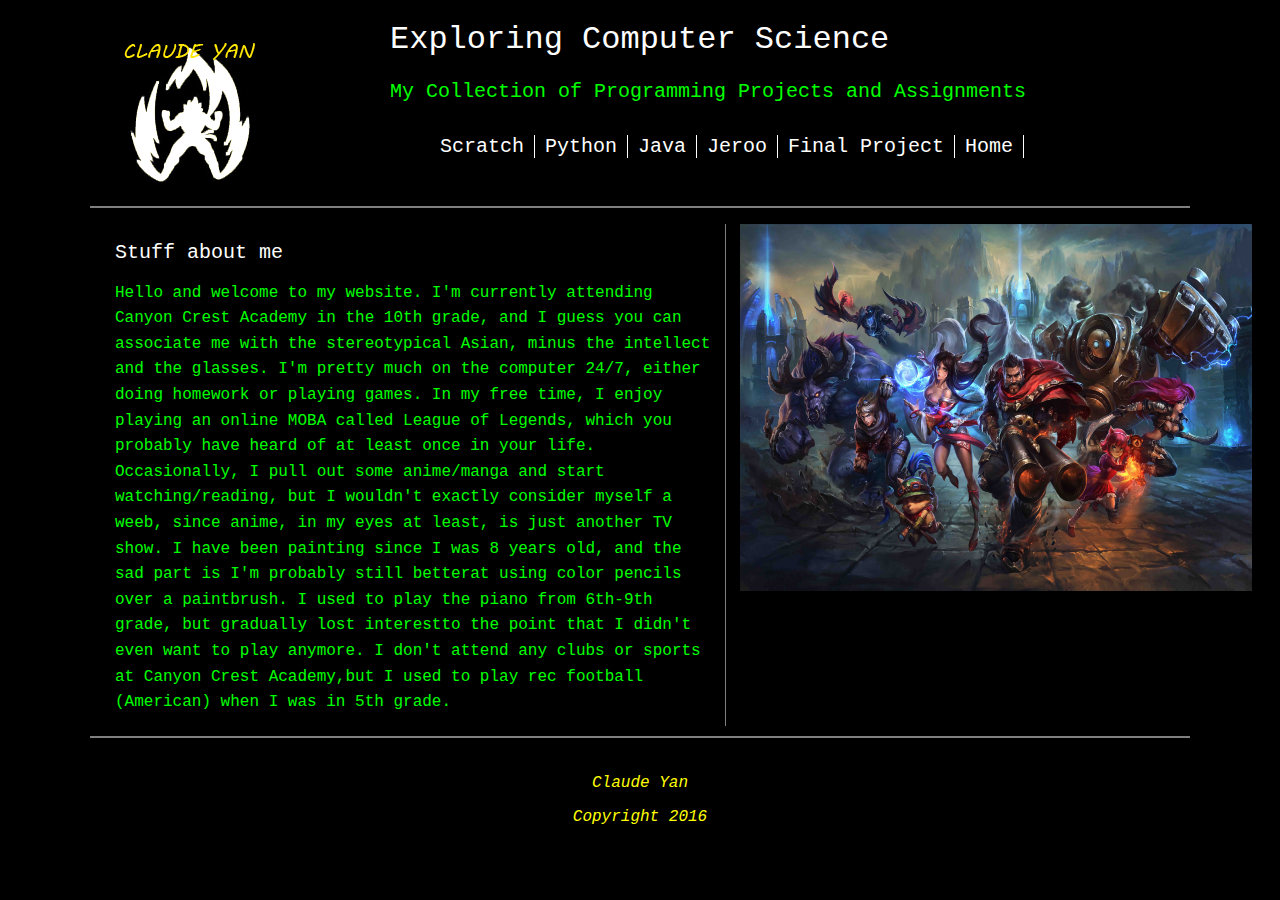
<file: index.html>
<!doctype html>

<html>

<head>
	<meta charset = "utf-8">
	<title> Index Page </title>
	<link href = "main.css" rel = "stylesheet" type = "text/css">
</head>

<body>

<!-- Page content wrapper -->
<div id = "wrapper">

	<!-- Page header - logo, title, links -->
		<header id = "mainHeader">
			<h1> Exploring Computer Science </h1>
			<h2> My Collection of Programming Projects and Assignments </h2>
			
			<!-- site Navigation links -->
			<div id= "mainNav">
				<ul id = "pages">
					<li>
						<a href= "scratch.html">Scratch</a>
					</li>
					<li>
						<a href= "python.html">Python</a>
					</li>
					<li>
						<a href= "java.html">Java</a>
					</li>
					<li>
						<a href="jeroo.html">Jeroo</a>
					</li>
					<li>
						<a href= "final.html">Final Project</a>
					</li>
					<li>
						<a href= "index.html">Home</a>
					</li>
				</ul>
			</div> <!-- end Navigation links -->
		</header> <!-- end header -->
		
		<!-- Section Content -->
		<section id = "content">
		<h2 style = "color: white">Stuff about me</h2>
			<p> Hello and welcome to my website. I'm currently attending Canyon Crest Academy in the 10th grade, and I guess you 
				can associate me with the stereotypical Asian, minus the intellect and the glasses. I'm pretty much on the computer 
				24/7, either doing homework or playing games. In my free time, I enjoy playing an online MOBA called League of Legends, 
				which you probably have heard of at least once in your life. Occasionally, I pull out some anime/manga and start watching/reading, 
				but I wouldn't exactly consider myself a weeb, since anime, in my eyes at least, is just another TV show. I have been 
				painting since I was 8 years old, and the sad part is I'm probably still betterat using color pencils over a paintbrush. 
				I used to play the piano from 6th-9th grade, but gradually lost interestto the point that I didn't even want to play anymore. 
				I don't attend any clubs or sports at Canyon Crest Academy,but I used to play rec football (American) when I was in 5th grade.
			</p>
		</section> <!-- end content -->
		
		<!-- Aside Content -->
		<aside id = "hobbies">
			<img src = "images/league.jpg" width = "512" height = "366.5" >
		</aside> <!-- end Aside Content -->
		
		<!-- Footer Content -->
		<footer id = "pageFooter">
			<p> Claude Yan </p>
			<p> Copyright 2016 </p>
		</footer> <!-- End Footer -->
		
</div> <!-- end wrapper -->

</body>

</html>
</file>
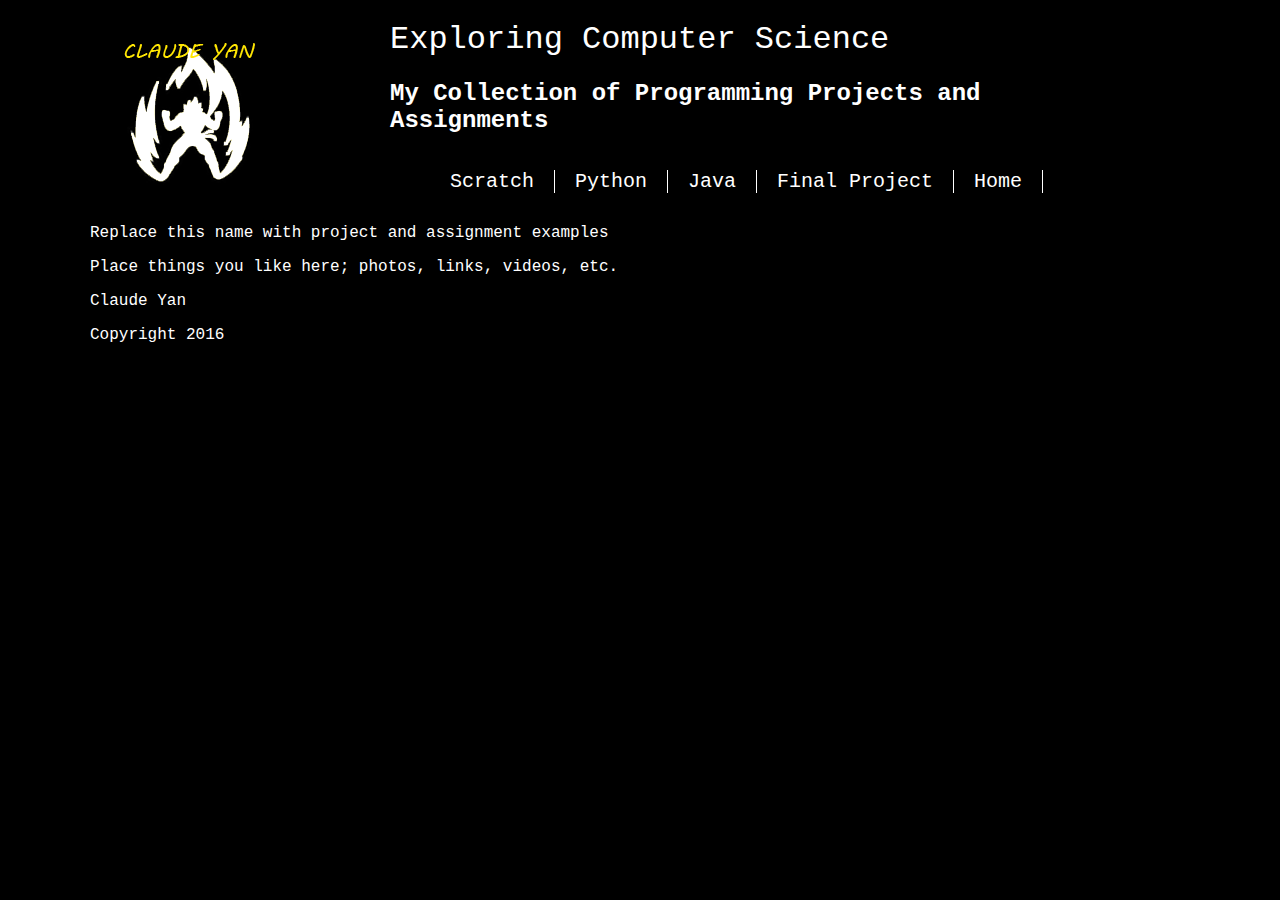
<file: divTag.html>
<!doctype html>

<html>

<head>
	<meta charset = "utf-8">
	<title> Div Tag Template </title>
	<style>
		body {
			background: black;
			color: white;
			font: 100% courier;
		}
		h1 {
			font: 200% courier;
			color: white;
		}
		p {
			color: white;
		}
		#wrapper {
			width: 1100px;
			margin: 0 auto;
			padding: 0 50px;
			text-align: left;
			position: relative;
		}
		#mainHeader {
			height: 185px;
			background: url(images/logo.png) no-repeat 25px center;
			padding: 0 75px 0 300px;
			position: relative;
			border-bottom: 2px solid black;
			margin-bottom: 16px;
		}
		#mainHeader div{
			margin-top: 16px;
		}
		#mainHeader ul{
			list-style: none;
			float: left;
		}
		#mainHeader ul li{
			float: left;
		}
		#mainHeader ul li a{
			font-family: courier;
			font-size: 20px;
			color: white;
			padding: 0 20px;
			border-right: 1px solid white;
			text-decoration: none;
		}
		#mainHeader ul li a.last{
			border: none;
		}
		#mainHeader ul li a:hover {
			color: white;
		}
	</style>
</head>

<body>

<!-- Page content wrapper -->
<div id = "wrapper">

	<!-- Page header - logo, title, links -->
		<div id = "mainHeader">
			<h1> Exploring Computer Science </h1>
			<h2> My Collection of Programming Projects and Assignments </h2>
			
			<!-- site Navigation links -->
			<div id= "mainNav">
				<ul id = "pages">
					<li>
						<a href= "#">Scratch</a>
					</li>
					<li>
						<a href= "#">Python</a>
					</li>
					<li>
						<a href= "#">Java</a>
					</li>
					<li>
						<a href= "#">Final Project</a>
					</li>
					<li>
						<a href= "#">Home</a>
					</li>
				</ul>
			</div> <!-- end Navigation links -->
		</div> <!-- end header -->
		
		<!-- Section Content -->
		<div id = "content">
			<p> Replace this name with project and assignment examples </p>
		</div> <!-- end content -->
		
		<!-- Aside Content -->
		<div id = "hobbies">
			<p> Place things you like here; photos, links, videos, etc. </p>
		</div> <!-- end Aside Content -->
		
		<!-- Footer Content -->
		<div id = "pageFooter">
			<p> Claude Yan </p>
			<p> Copyright 2016 </p>
		</div> <!-- End Footer -->
		
</div> <!-- end wrapper -->

</body>

</html>
</file>
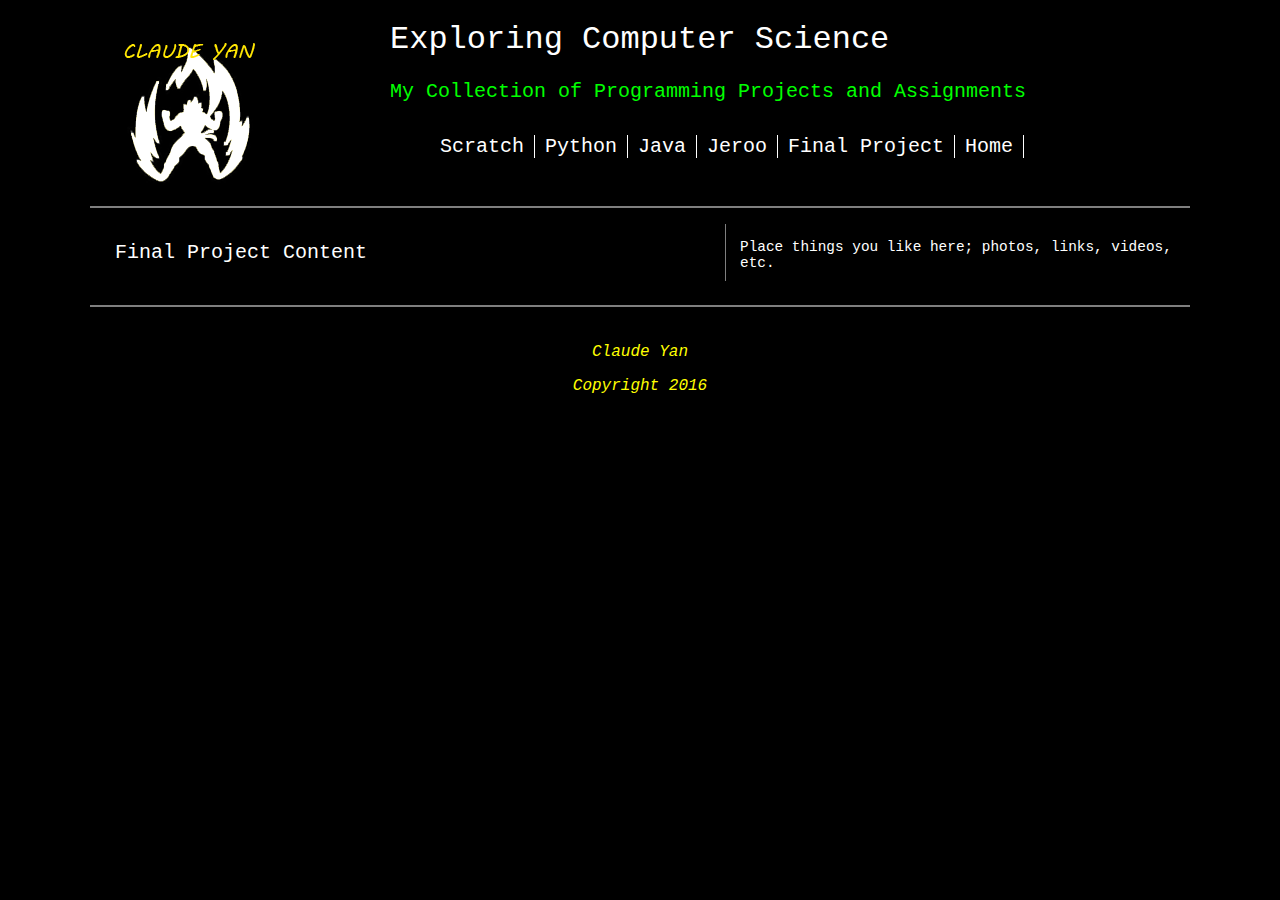
<file: final.html>
<!doctype html>

<html>

<head>
	<meta charset = "utf-8">
	<title> Final Project Page </title>
	<link href = "main.css" rel = "stylesheet" type = "text/css">
</head>

<body>

<!-- Page content wrapper -->
<div id = "wrapper">

	<!-- Page header - logo, title, links -->
		<header id = "mainHeader">
			<h1> Exploring Computer Science </h1>
			<h2> My Collection of Programming Projects and Assignments </h2>
			
			<!-- site Navigation links -->
			<div id= "mainNav">
				<ul id = "pages">
					<li>
						<a href= "scratch.html">Scratch</a>
					</li>
					<li>
						<a href= "python.html">Python</a>
					</li>
					<li>
						<a href= "java.html">Java</a>
					</li>
					<li>
						<a href="jeroo.html">Jeroo</a>
					</li>
					<li>
						<a href= "final.html">Final Project</a>
					</li>
					<li>
						<a href= "index.html">Home</a>
					</li>
				</ul>
			</div> <!-- end Navigation links -->
		</header> <!-- end header -->
		
		<!-- Section Content -->
		<section id = "content">
		<h2 style = "color: white">Final Project Content</h2>
		</section> <!-- end content -->
		
		<!-- Aside Content -->
		<aside id = "hobbies">
			<p> Place things you like here; photos, links, videos, etc. </p>
		</aside> <!-- end Aside Content -->
		
		<!-- Footer Content -->
		<footer id = "pageFooter">
			<p> Claude Yan </p>
			<p> Copyright 2016 </p>
		</footer> <!-- End Footer -->
		
</div> <!-- end wrapper -->

</body>

</html>
</file>
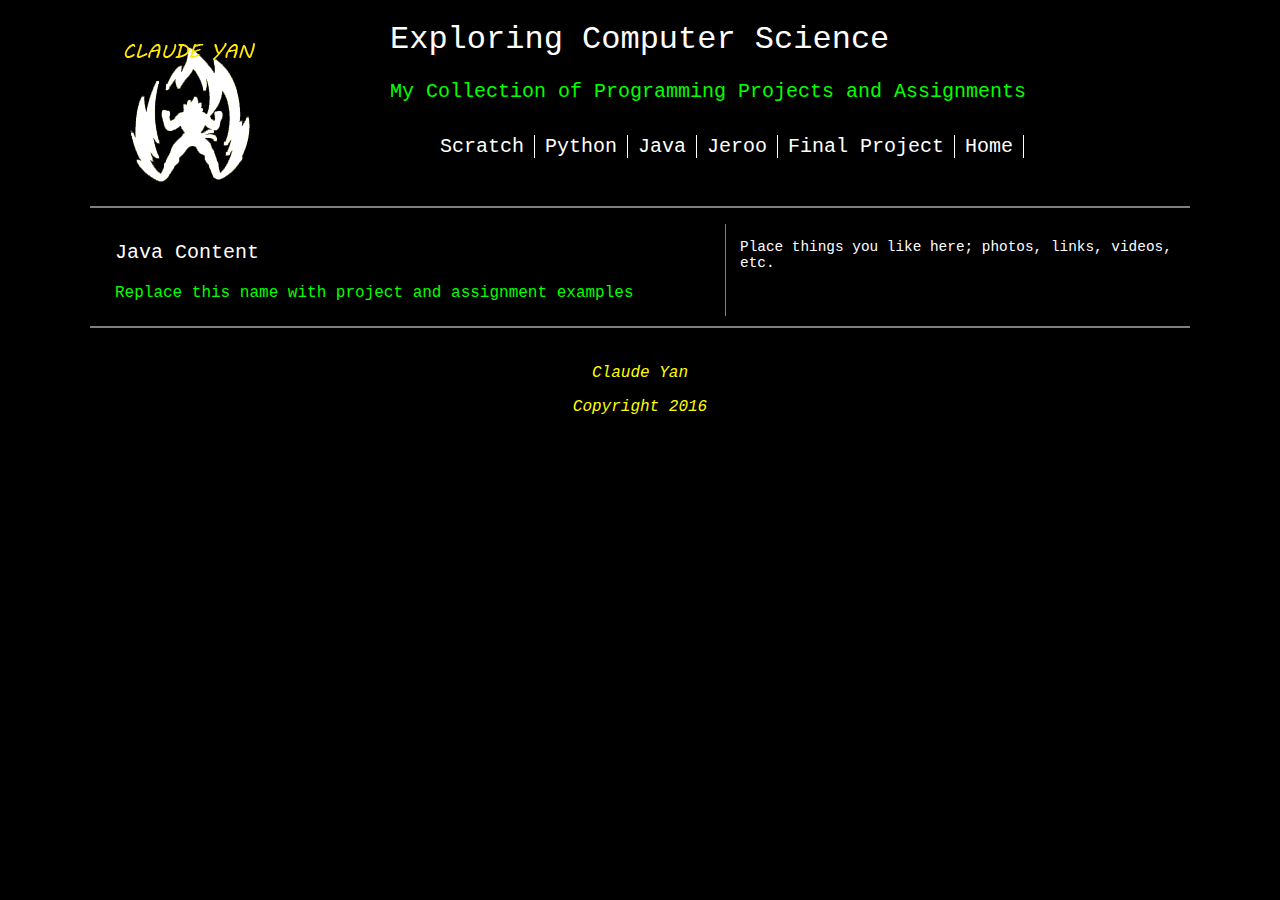
<file: java.html>
<!doctype html>

<html>

<head>
	<meta charset = "utf-8">
	<title> Java Page </title>
	<link href = "main.css" rel = "stylesheet" type = "text/css">
</head>

<body>

<!-- Page content wrapper -->
<div id = "wrapper">

	<!-- Page header - logo, title, links -->
		<header id = "mainHeader">
			<h1> Exploring Computer Science </h1>
			<h2> My Collection of Programming Projects and Assignments </h2>
			
			<!-- site Navigation links -->
			<div id= "mainNav">
				<ul id = "pages">
					<li>
						<a href= "scratch.html">Scratch</a>
					</li>
					<li>
						<a href= "python.html">Python</a>
					</li>
					<li>
						<a href= "java.html">Java</a>
					</li>
					<li>
						<a href="jeroo.html">Jeroo</a>
					</li>
					<li>
						<a href= "final.html">Final Project</a>
					</li>
					<li>
						<a href= "index.html">Home</a>
					</li>
				</ul>
			</div> <!-- end Navigation links -->
		</header> <!-- end header -->
		
		<!-- Section Content -->
		<section id = "content">
		<h2 style = "color: white">Java Content</h2>
			<p> Replace this name with project and assignment examples </p>
		</section> <!-- end content -->
		
		<!-- Aside Content -->
		<aside id = "hobbies">
			<p> Place things you like here; photos, links, videos, etc. </p>
		</aside> <!-- end Aside Content -->
		
		<!-- Footer Content -->
		<footer id = "pageFooter">
			<p> Claude Yan </p>
			<p> Copyright 2016 </p>
		</footer> <!-- End Footer -->
		
</div> <!-- end wrapper -->

</body>

</html>
</file>
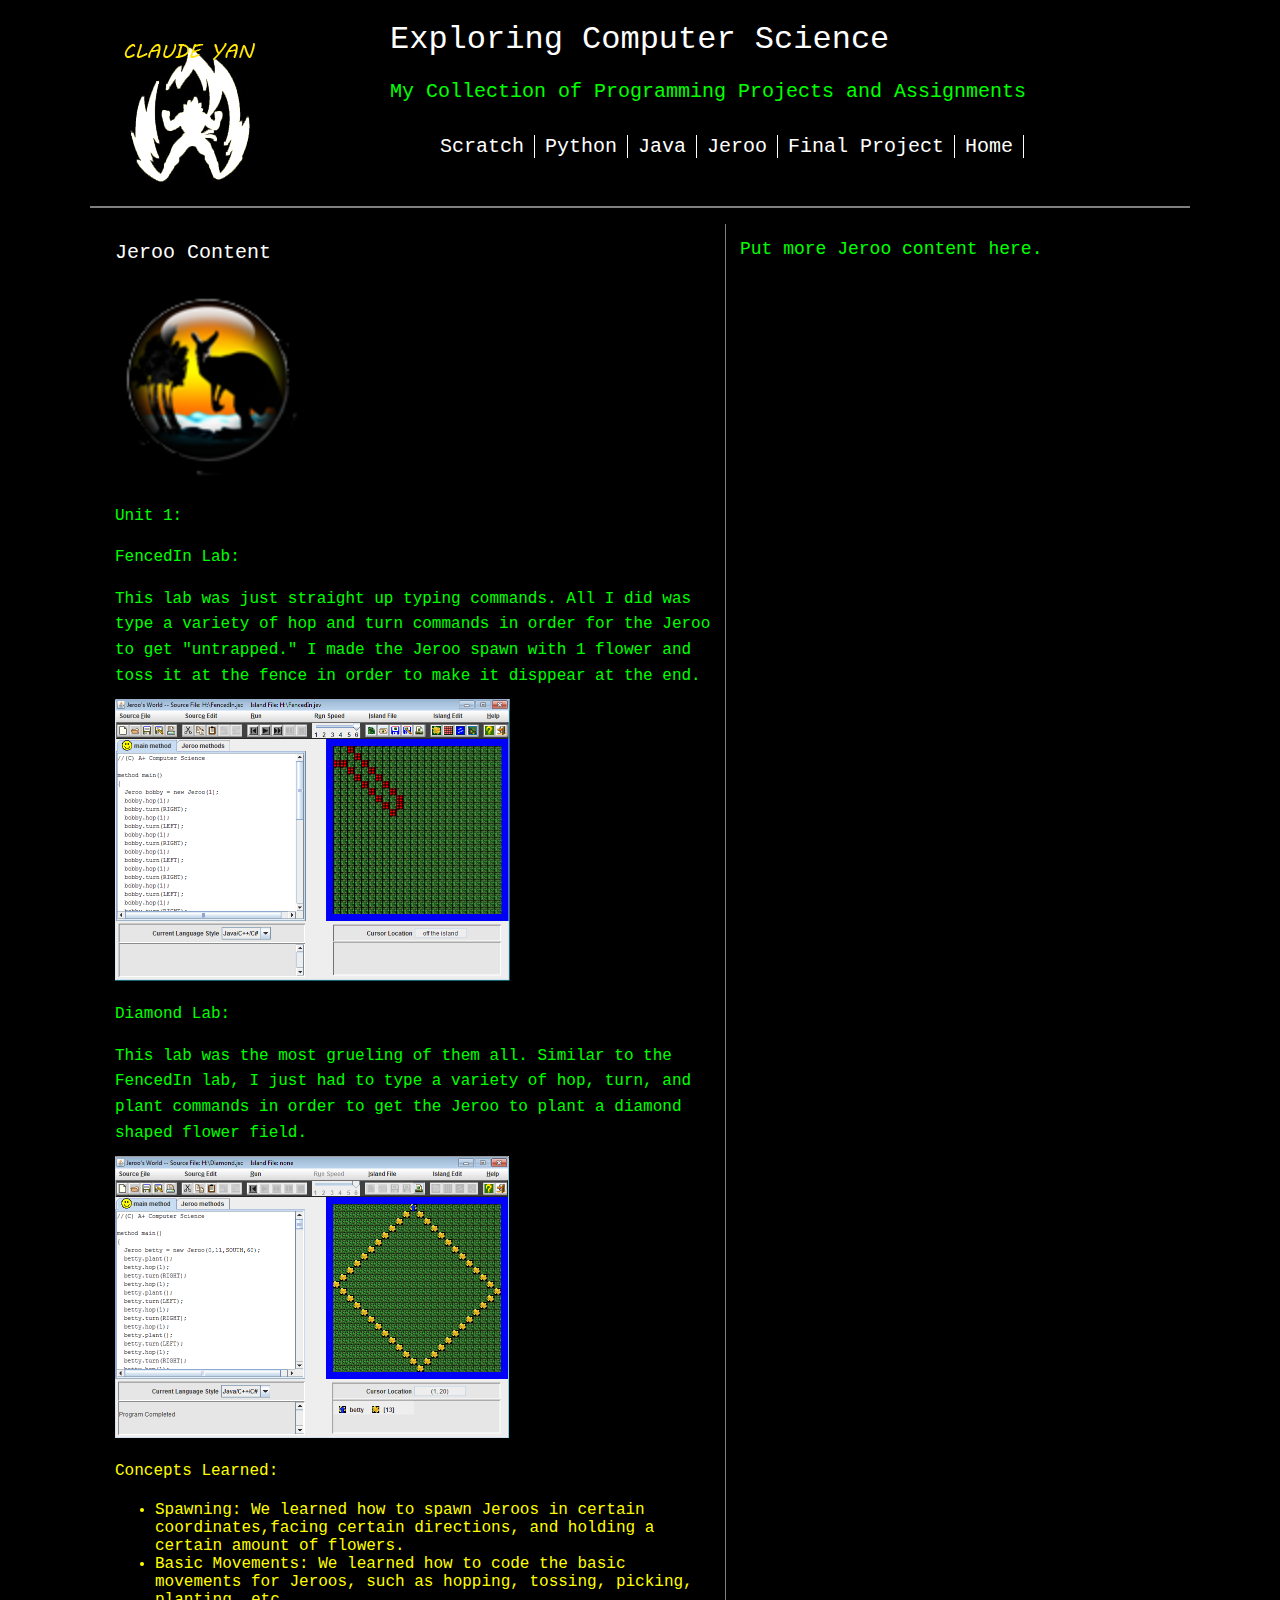
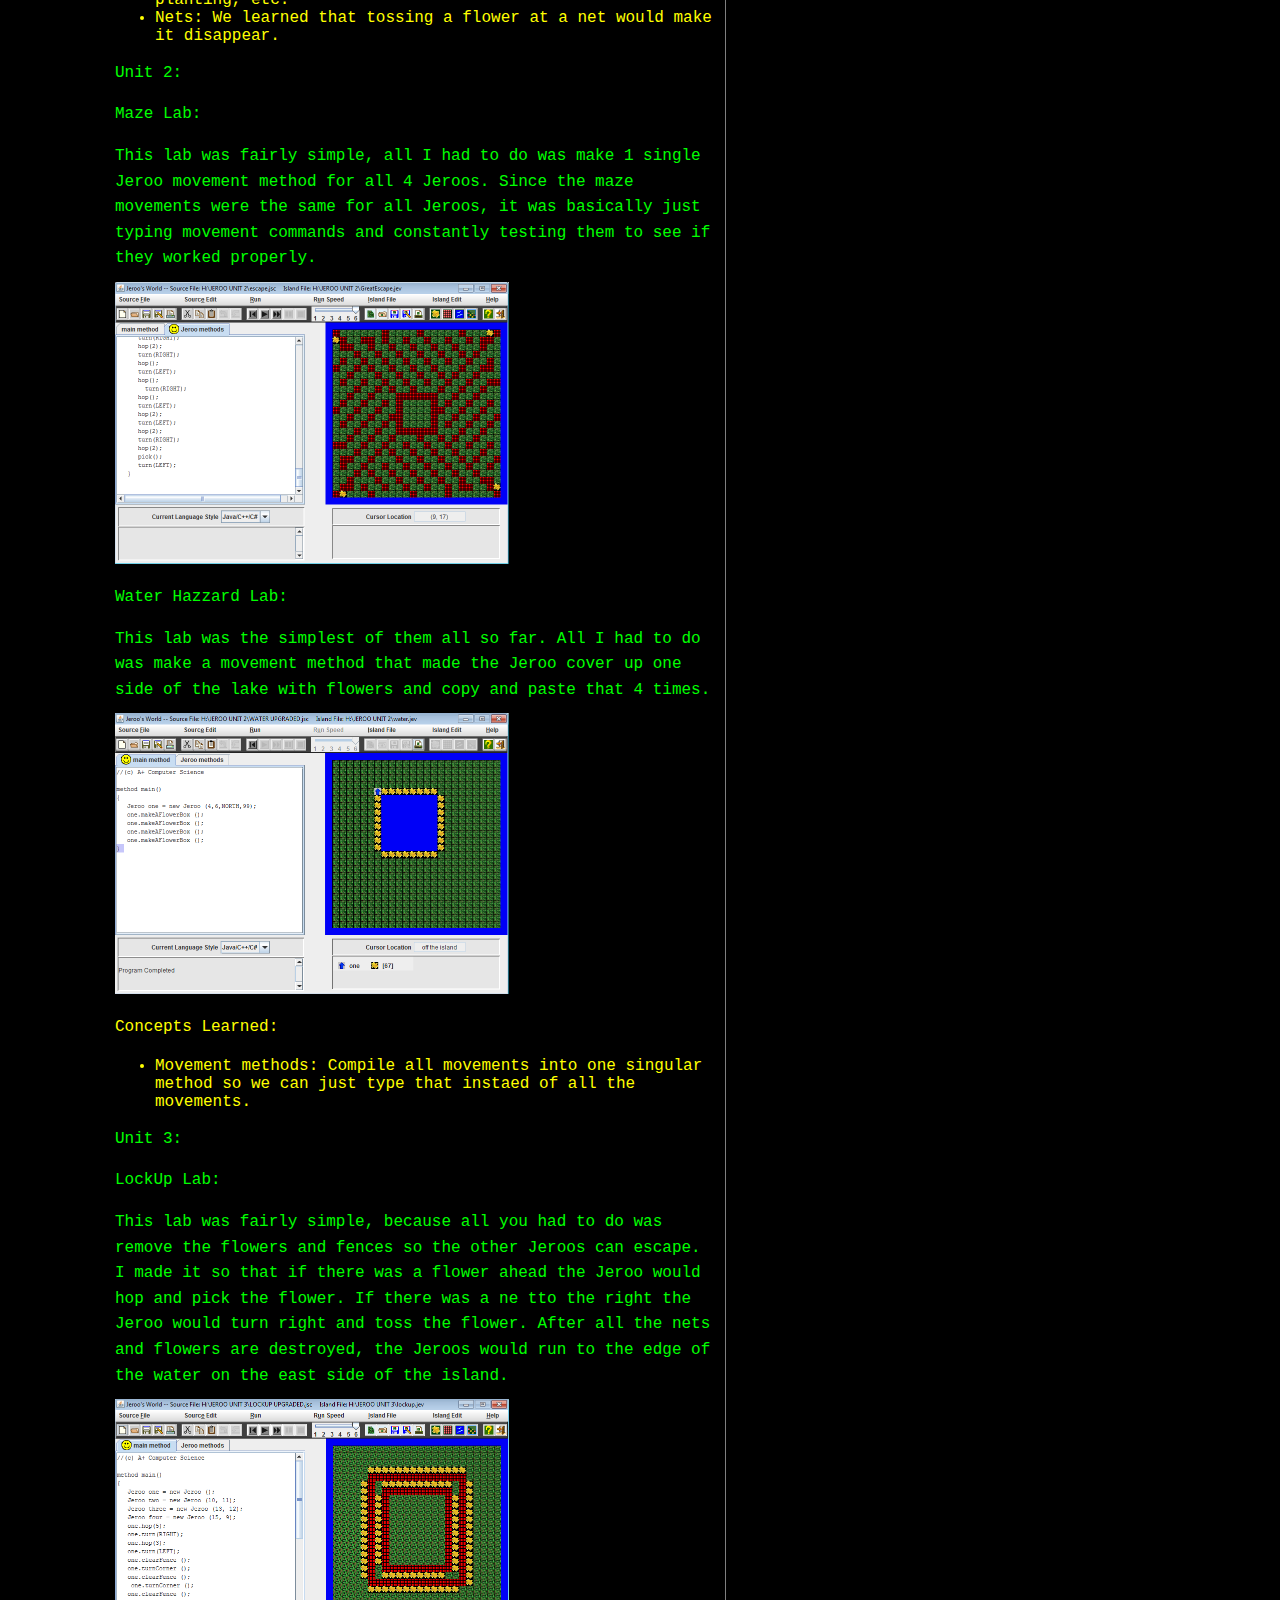
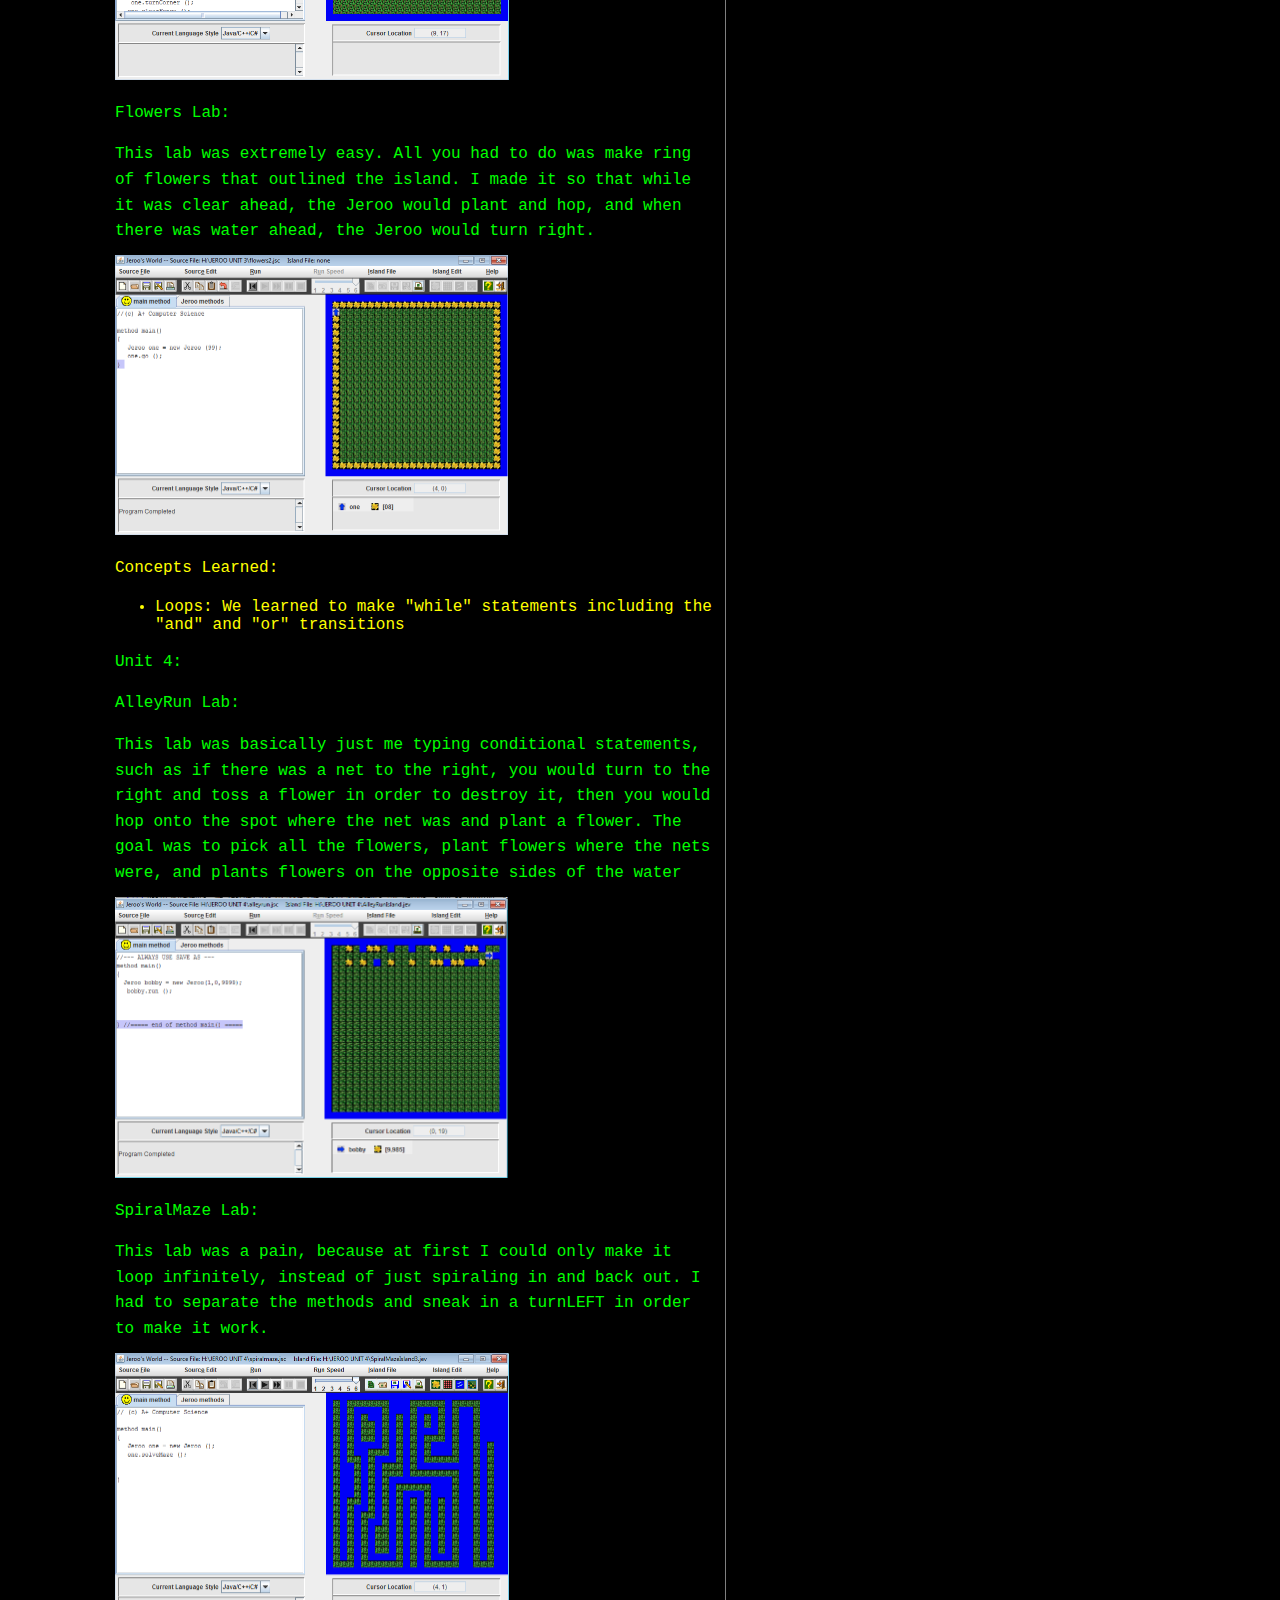
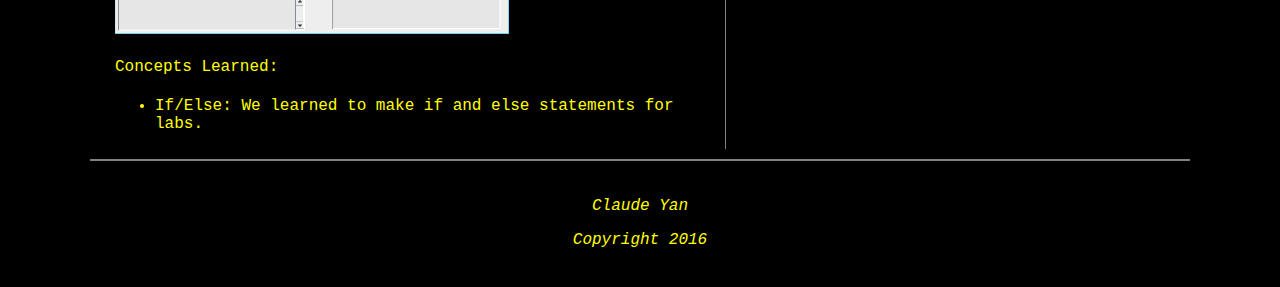
<file: jeroo.html>
<!doctype html>

<html>

<head>
	<meta charset = "utf-8">
	<title> Jeroo Page </title>
	<link href = "main.css" rel = "stylesheet" type = "text/css">
</head>

<body>

<!-- Page content wrapper -->
<div id = "wrapper">

	<!-- Page header - logo, title, links -->
		<header id = "mainHeader">
			<h1> Exploring Computer Science </h1>
			<h2> My Collection of Programming Projects and Assignments </h2>
			
			<!-- site Navigation links -->
			<div id= "mainNav">
				<ul id = "pages">
					<li>
						<a href= "scratch.html">Scratch</a>
					</li>
					<li>
						<a href= "python.html">Python</a>
					</li>
					<li>
						<a href= "java.html">Java</a>
					</li>
					<li>
						<a href="jeroo.html">Jeroo</a>
					</li>
					<li>
						<a href= "final.html">Final Project</a>
					</li>
					<li>
						<a href= "index.html">Home</a>
					</li>
				</ul>
			</div> <!-- end Navigation links -->
		</header> <!-- end header -->
		
		<!-- Section Content -->
		<section id = "content">
			<h2 style = "color: white">Jeroo Content</h2>
			<img src = "images/jeroo.png" width = "200" height = "202">
			<p> Unit 1: </p>
			<p> FencedIn Lab: </p>
			<p> This lab was just straight up typing commands. All I did was type a variety of hop and turn commands in order for the Jeroo to get "untrapped." I made the Jeroo spawn with 1 flower and toss it at the fence in order to make it disppear at the end. </p>
			<img src = "images/jeroo1.png" width = "394.5" height = "282">
			<p> Diamond Lab: </p>
			<p> This lab was the most grueling of them all. Similar to the FencedIn lab, I just had to type a variety of hop, turn, and plant commands in order to get the Jeroo to plant a diamond shaped flower field. </p>
			<img src = "images/jeroo11.png" width = "393.5" height = "282">
			<p style = "color:yellow"> Concepts Learned: </p>
			<ul style = "color:yellow">
				<li> Spawning: We learned how to spawn Jeroos in certain coordinates,facing certain directions, and holding a certain amount of flowers. </li>
				<li> Basic Movements: We learned how to code the basic movements for Jeroos, such as hopping, tossing, picking, planting, etc. </li>
				<li> Nets: We learned that tossing a flower at a net would make it disappear. </li>
			</ul>
			
			<p> Unit 2: </p>
			<p>Maze Lab:</p>
			<p> This lab was fairly simple, all I had to do was make 1 single Jeroo movement method for all 4 Jeroos. Since the maze movements were the same for all Jeroos, it was basically just typing movement commands and constantly testing them to see if they worked properly. </p>
			<img src = "images/jeroo2.png" width = "394" height = "282">
			<p> Water Hazzard Lab: </p>
			<p> This lab was the simplest of them all so far. All I had to do was make a movement method that made the Jeroo cover up one side of the lake with flowers and copy and paste that 4 times. </p>
			<img src = "images/jeroo22.png" width = "393.5" height = "281">
			<p style = "color:yellow"> Concepts Learned: </p>
			<ul style = "color:yellow">
				<li> Movement methods: Compile all movements into one singular method so we can just type that instaed of all the movements. </li>
			</ul>
			
			<p> Unit 3: </p>
			<p> LockUp Lab:</p>
			<p> This lab was fairly simple, because all you had to do was remove the flowers and fences so the other Jeroos can escape. I made it so that if there was a flower ahead the Jeroo would hop and pick the flower. If there was a ne tto the right the Jeroo would turn right and toss the flower. After all the nets and flowers are destroyed, the Jeroos would run to the edge of the water on the east side of the island. </p>
			<img src = "images/jeroo3.png" width = "393.5" height = "280.5">
			<p> Flowers Lab: </p>
			<p> This lab was extremely easy. All you had to do was make ring of flowers that outlined the island. I made it so that while it was clear ahead, the Jeroo would plant and hop, and when there was water ahead, the Jeroo would turn right. </p>
			<img src = "images/jeroo33.png" width = "393" height = "280.5">
			<p style = "color:yellow"> Concepts Learned: </p>
			<ul style = "color:yellow">
				<li> Loops: We learned to make "while" statements including the "and" and "or" transitions </li>
			</ul>
			
			<p> Unit 4: </p>
			<p> AlleyRun Lab: </p>
			<p> This lab was basically just me typing conditional statements, such as if there was a net to the right, you would turn to the right and toss a flower in order to destroy it, then you would hop onto the spot where the net was and plant a flower. The goal was to pick all the flowers, plant flowers where the nets were, and plants flowers on the opposite sides of the water </p>
			<img src = "images/jeroo4.png" width = "393" height = "281">
			<p>SpiralMaze Lab: </p>
			<p> This lab was a pain, because at first I could only make it loop infinitely, instead of just spiraling in and back out. I had to separate the methods and sneak in a turnLEFT in order to make it work. </p>
			<img src = "images/jeroo44.png" width = "393.5" height = "281.5">
			<p style = "color:yellow"> Concepts Learned: </p>
			<ul style = "color:yellow">
				<li> If/Else: We learned to make if and else statements for labs. </li>
			</ul>
		</section> <!-- end content -->
		
		<!-- Aside Content -->
		<aside id = "hobbies">
		<h2> Put more Jeroo content here. </h2>
		</aside> <!-- end Aside Content -->
		
		<!-- Footer Content -->
		<footer id = "pageFooter">
			<p> Claude Yan </p>
			<p> Copyright 2016 </p>
		</footer> <!-- End Footer -->
		
</div> <!-- end wrapper -->

</body>

</html>
</file>
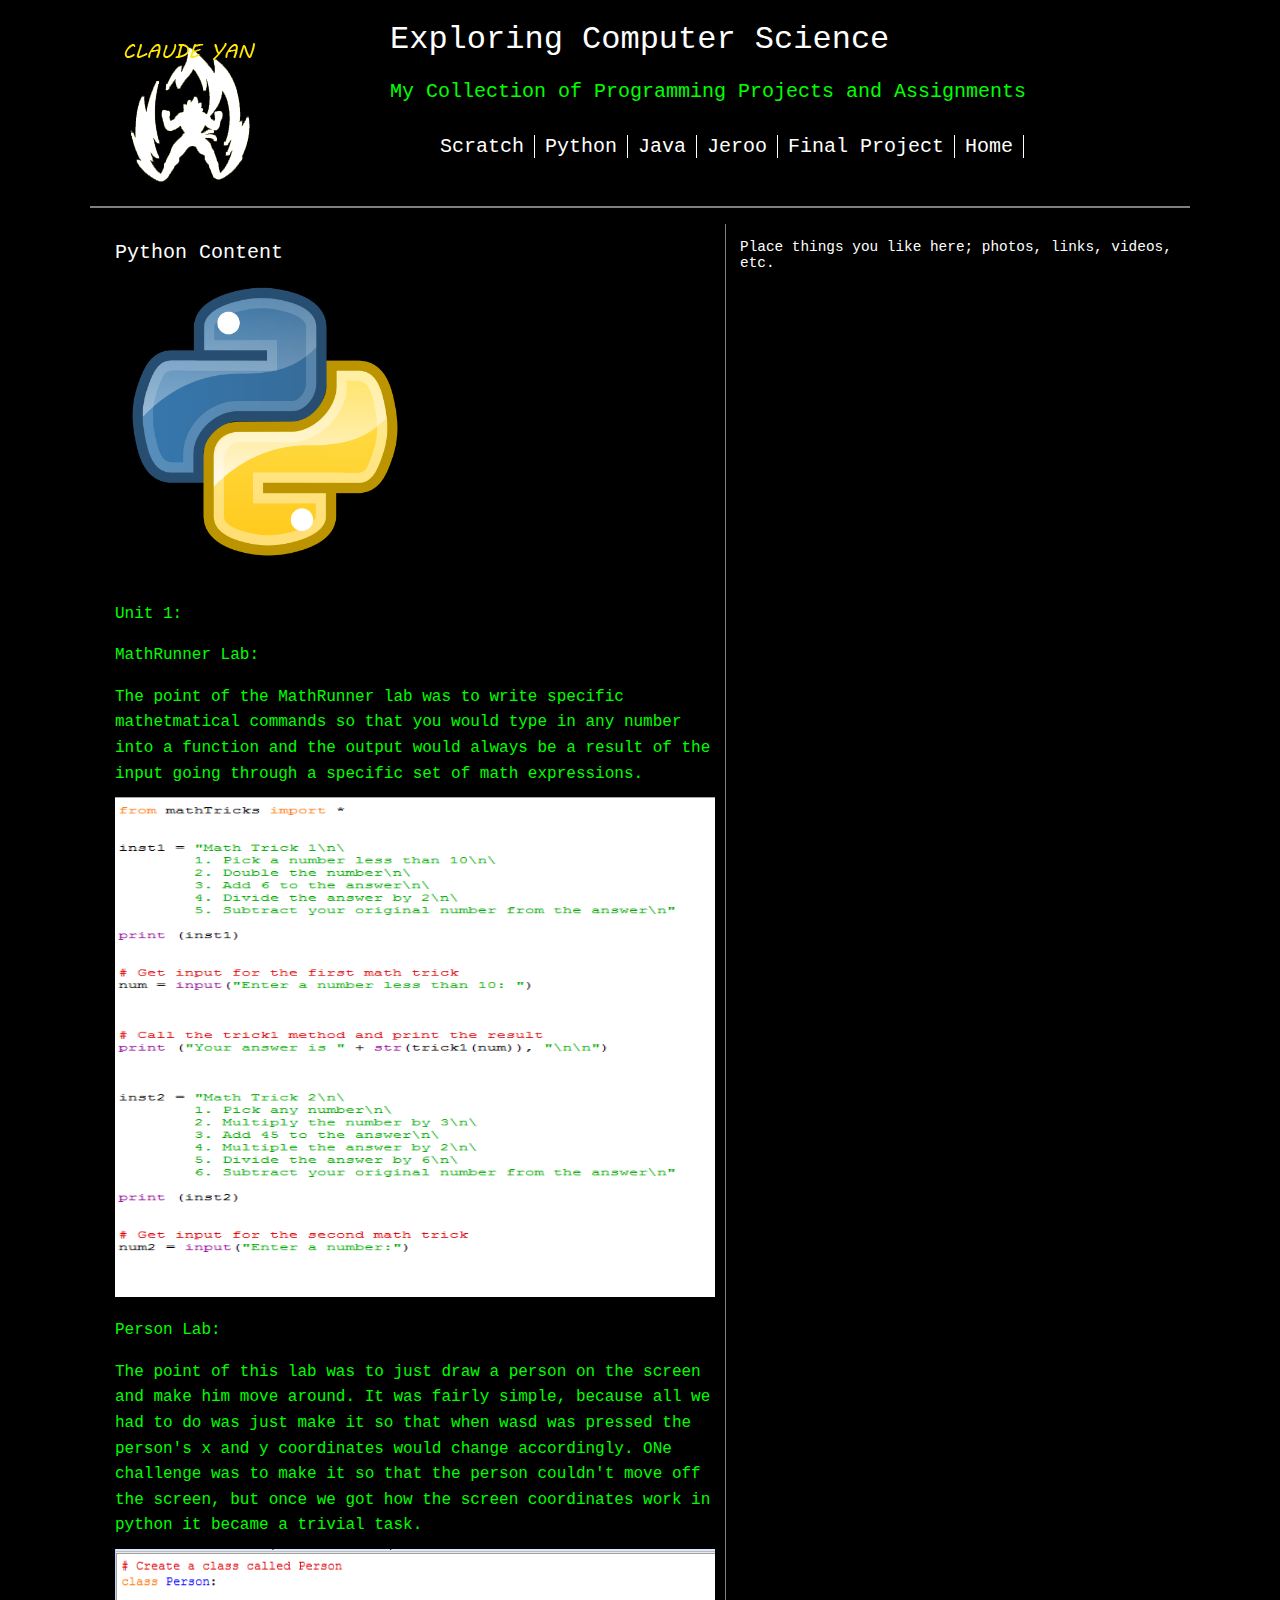
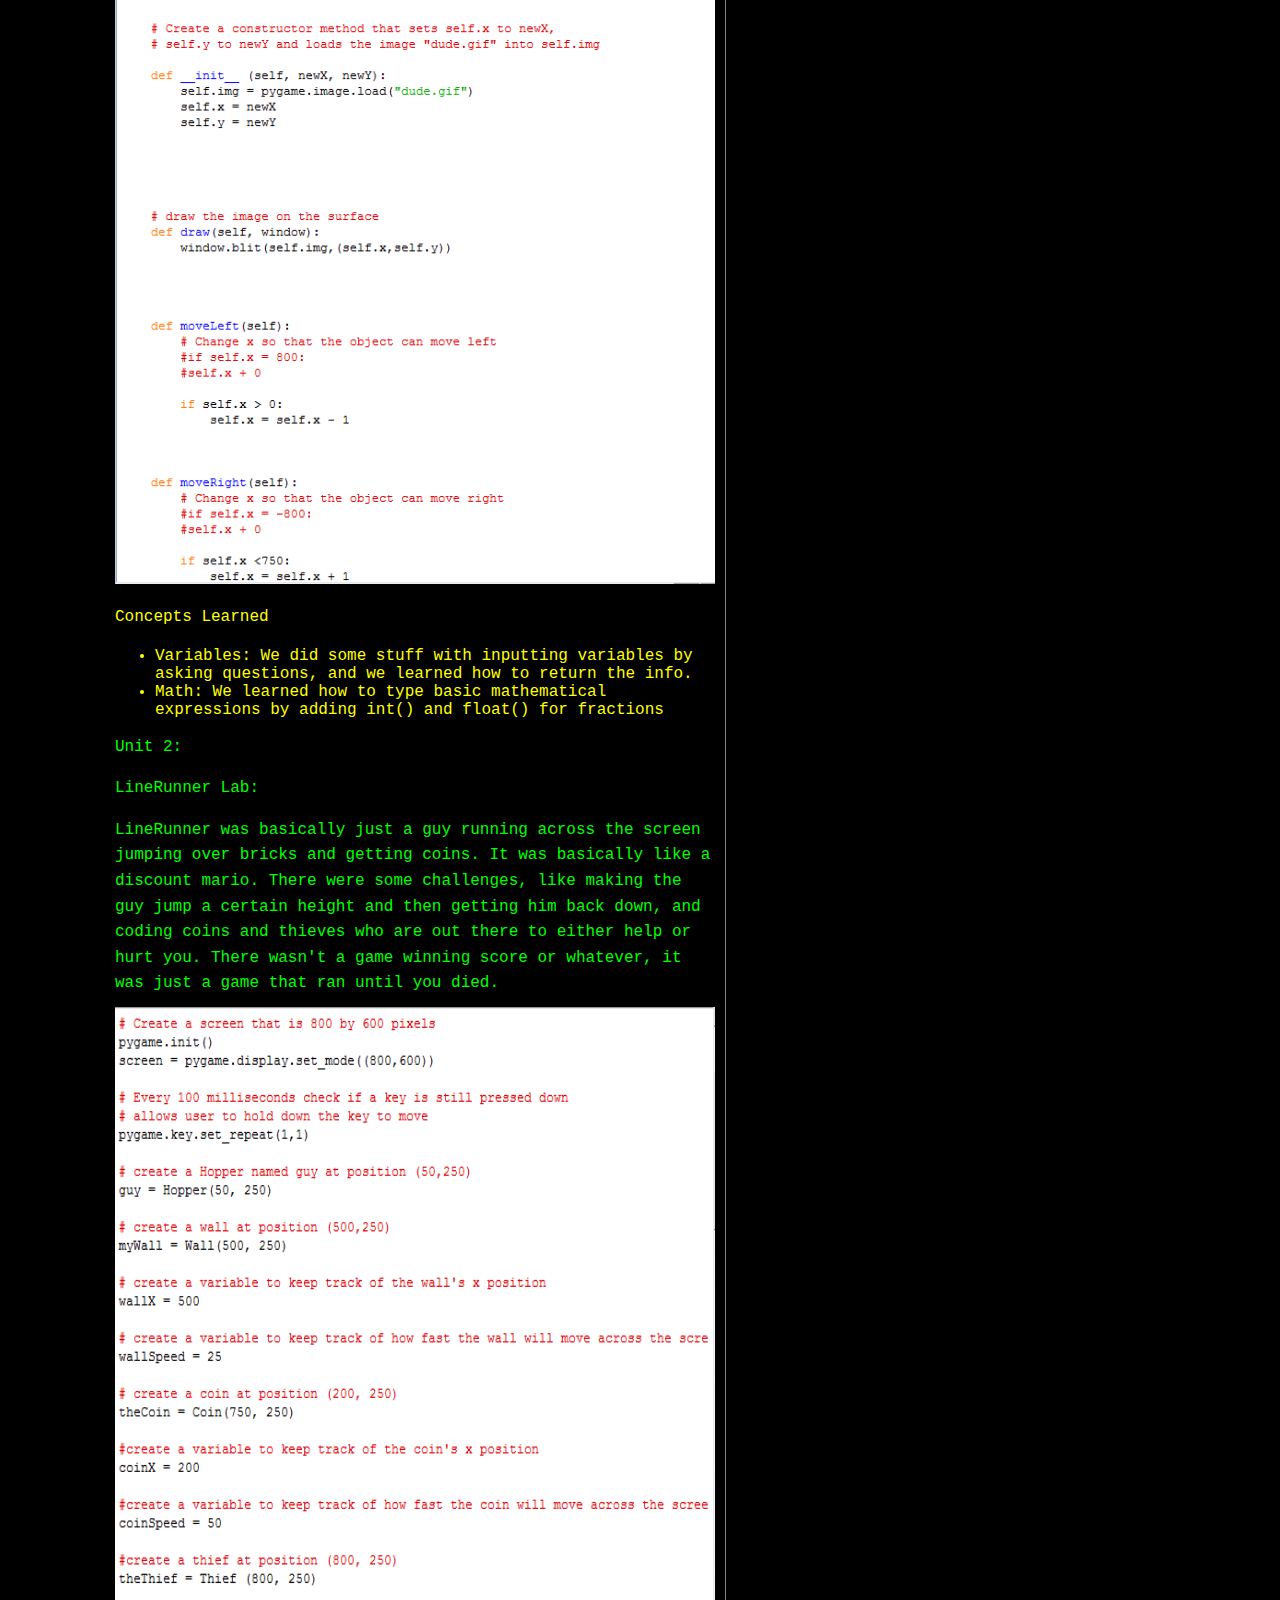
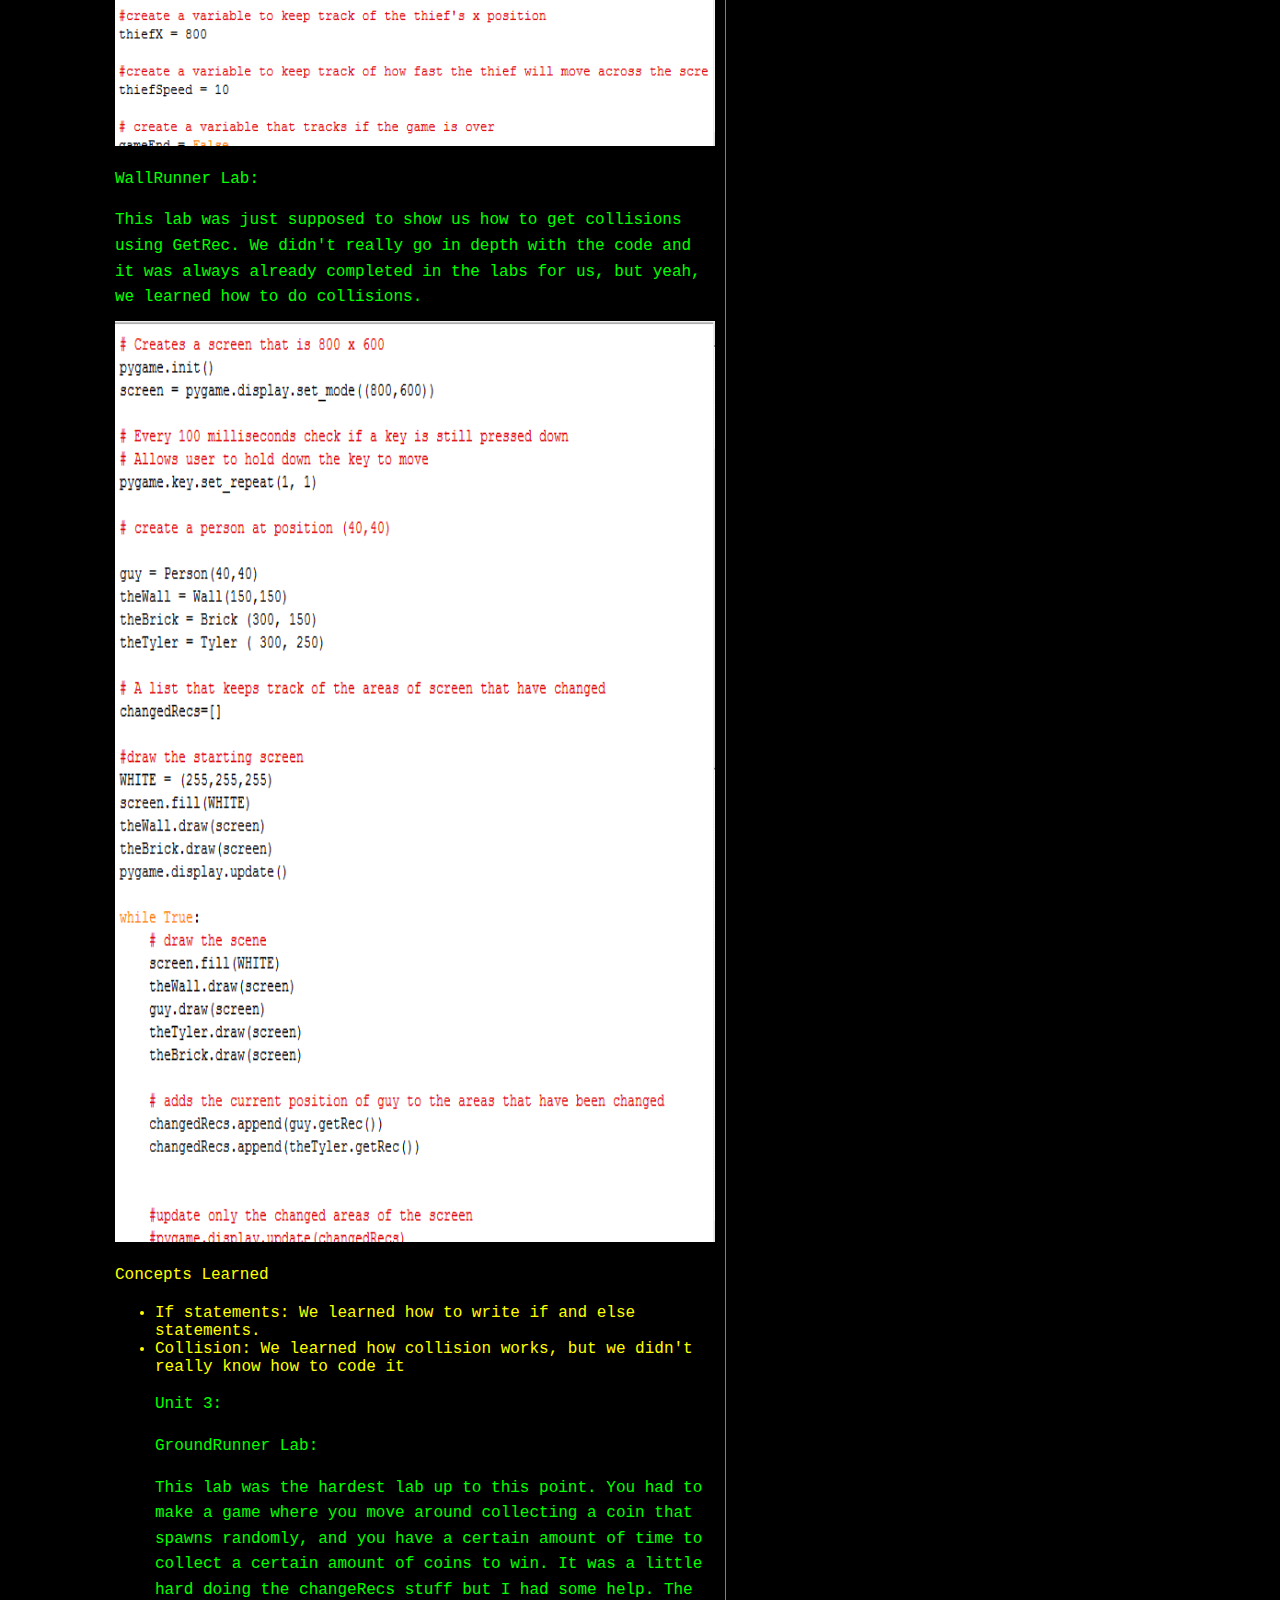
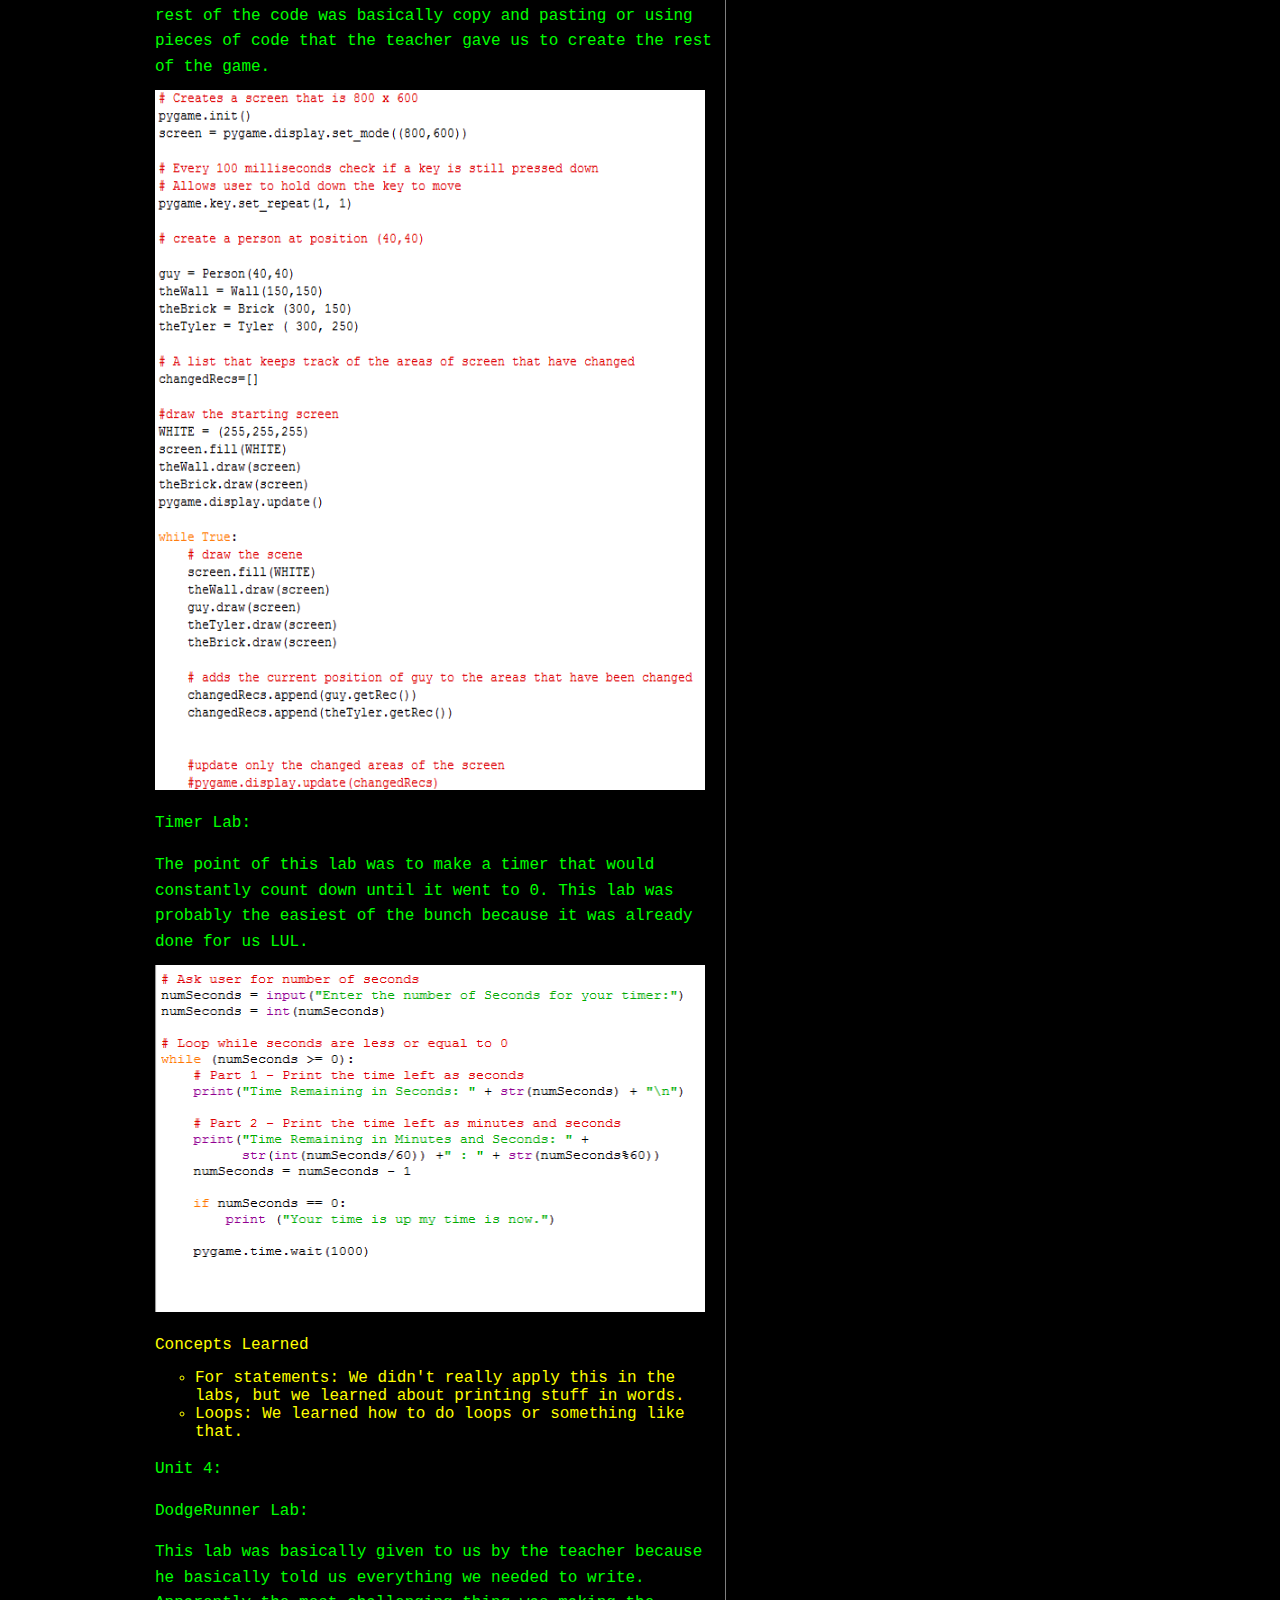
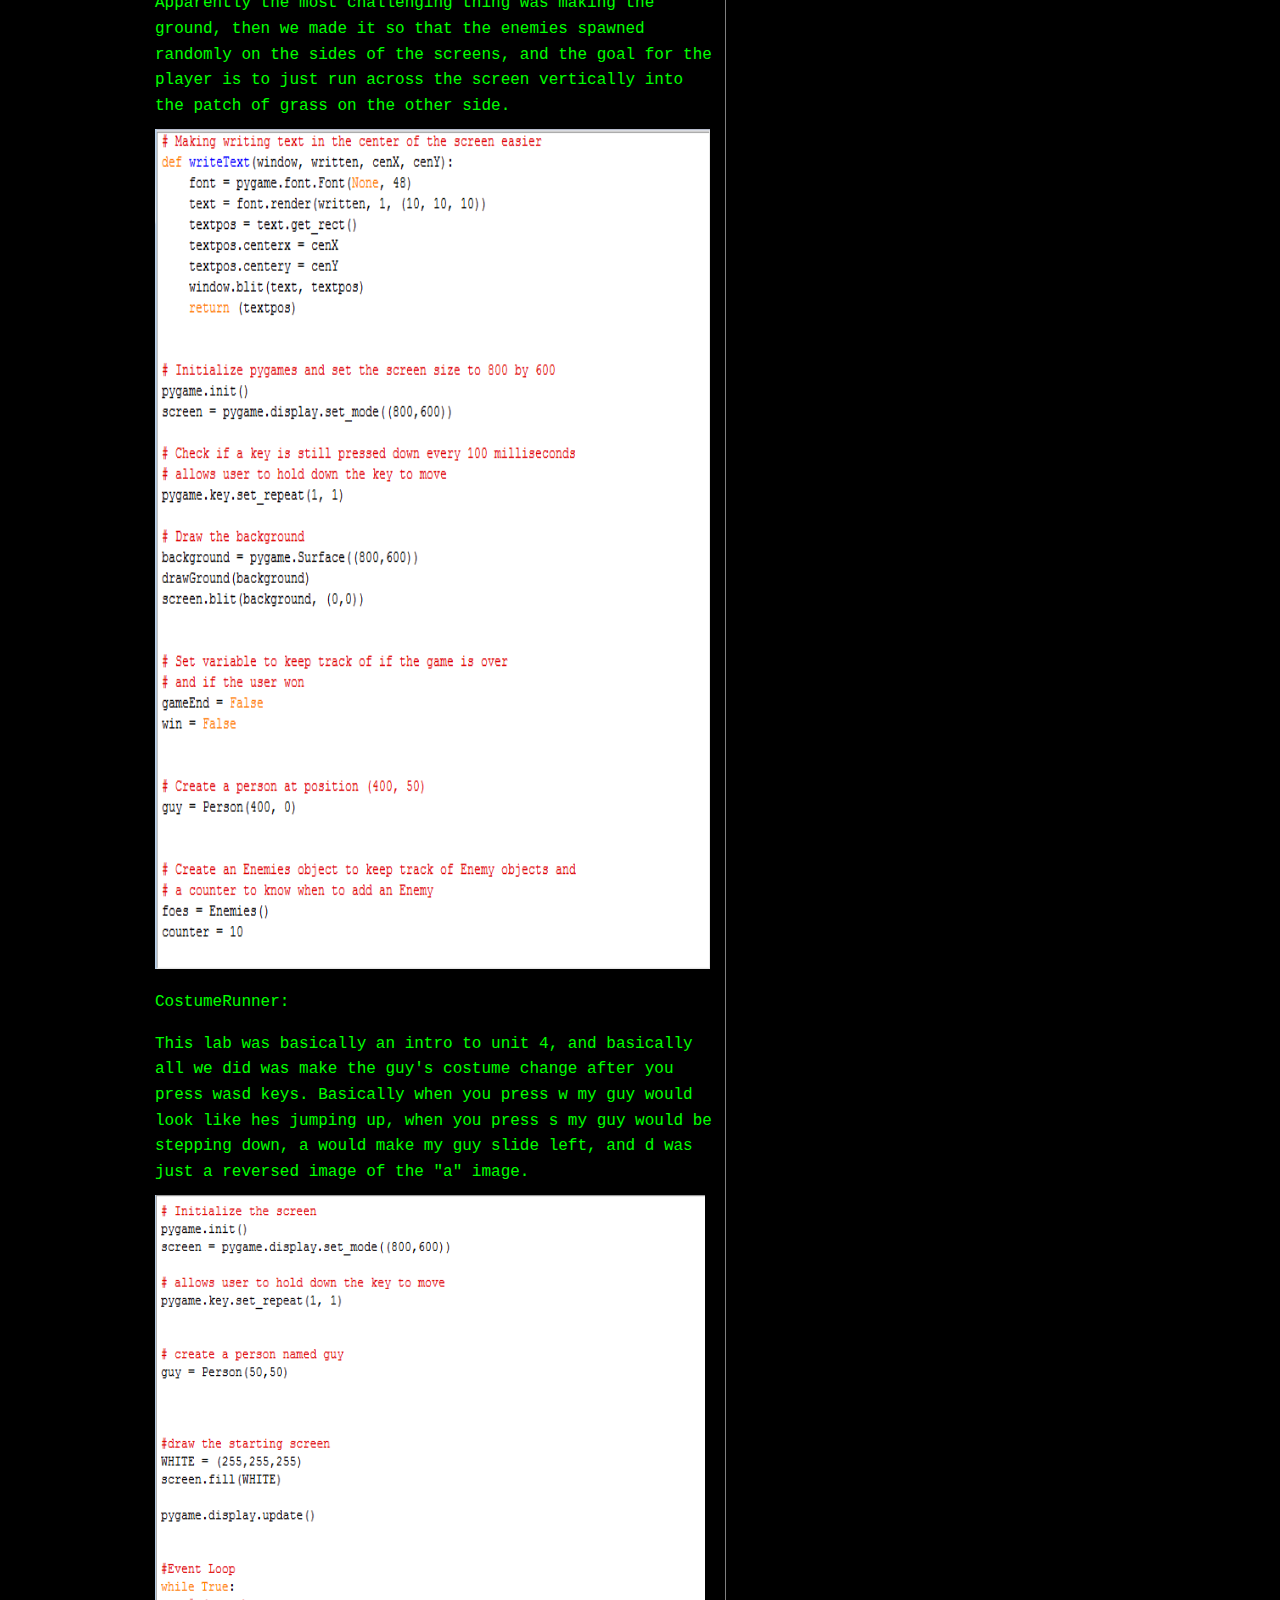
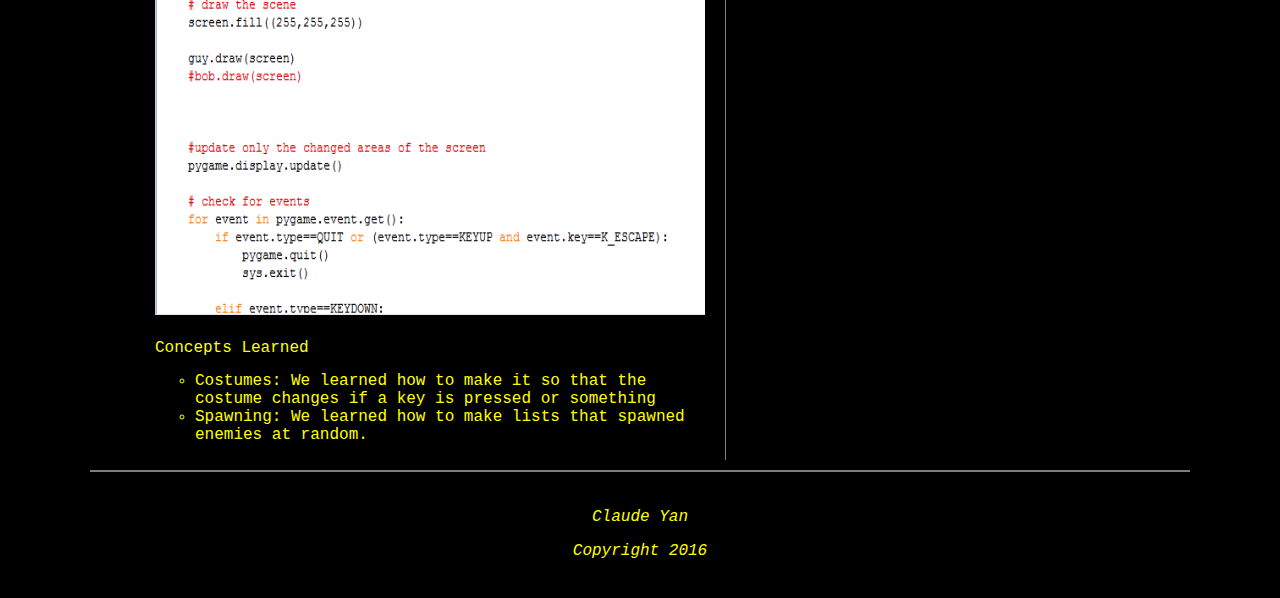
<file: python.html>
<!doctype html>

<html>

<head>
	<meta charset = "utf-8">
	<title> Python Page </title>
	<link href = "main.css" rel = "stylesheet" type = "text/css">
</head>

<body>

<!-- Page content wrapper -->
<div id = "wrapper">

	<!-- Page header - logo, title, links -->
		<header id = "mainHeader">
			<h1> Exploring Computer Science </h1>
			<h2> My Collection of Programming Projects and Assignments </h2>
			
			<!-- site Navigation links -->
			<div id= "mainNav">
				<ul id = "pages">
					<li>
						<a href= "scratch.html">Scratch</a>
					</li>
					<li>
						<a href= "python.html">Python</a>
					</li>
					<li>
						<a href= "java.html">Java</a>
					</li>
					<li>
						<a href="jeroo.html">Jeroo</a>
					</li>
					<li>
						<a href= "final.html">Final Project</a>
					</li>
					<li>
						<a href= "index.html">Home</a>
					</li>
				</ul>
			</div> <!-- end Navigation links -->
		</header> <!-- end header -->
		
		<!-- Section Content -->
		<section id = "content">
		<h2 style = "color: white">Python Content</h2>
			<img src = "images/python.png" width = "300" height = "300">
			<p> Unit 1: </p>
			<p> MathRunner Lab: </p>
			<p> The point of the MathRunner lab was to write specific 
			mathetmatical commands so that you would type in any number 
			into a function and the output would always be a result of the 
			input going through a specific set of math expressions. </p>
			<img src = "images/python11.png" width = "600" height = "500">
			<p> Person Lab: </p>
			<p> The point of this lab was to just draw a person on the screen and make him move around. 
			It was fairly simple, because all we had to do was just make it so that when wasd was pressed
			the person's x and y coordinates would change accordingly. ONe challenge was to make it so that
			the person couldn't move off the screen, but once we got how the screen coordinates work in python 
			it became a trivial task. </p>
			<img src = "images/python12.png" width = "600" height = "635">
			<p style = "color:yellow"> Concepts Learned</p>
			<ul style = "color: yellow">
				<li> Variables: We did some stuff with inputting variables by asking questions, and we learned how to return the info. </li>
				<li> Math: We learned how to type basic mathematical expressions by adding int() and float() for fractions </li>
			</ul>
			<p> Unit 2: </p>
			<p> LineRunner Lab: </p>
			<p> LineRunner was basically just a guy running across the screen jumping over bricks and getting coins. It was basically like a discount mario.
			There were some challenges, like making the guy jump a certain height and then getting him back down, and coding coins and thieves who are out there
			to either help or hurt you. There wasn't a game winning score or whatever, it was just a game that ran until you died. </p>
			<img src = "images/python21.png" width = "600" height = "739">
			<p>WallRunner Lab: </p>
			<p> This lab was just supposed to show us how to get collisions using GetRec. We didn't really go in depth with the code and it was
			always already completed in the labs for us, but yeah, we learned how to do collisions. </p>
			<img src = "images/python22.png" width = "600" height = "921">
			<p style = "color:yellow"> Concepts Learned</p>
			<ul style = "color: yellow">
				<li> If statements: We learned how to write if and else statements. </li>
				<li> Collision: We learned how collision works, but we didn't really know how to code it </li>
			<p> Unit 3: </p>
			<p> GroundRunner Lab: </p>
			<p> This lab was the hardest lab up to this point. You had to make a game where you move around collecting a coin that spawns randomly, and you have a certain amount of time to collect 
			a certain amount of coins to win. It was a little hard doing the changeRecs stuff but I had some help. The rest of the code was basically copy and pasting or using pieces of code that the
			teacher gave us to create the rest of the game. </p>
			<img src = "images/python31.png" width = "550" height = "700">
			<p> Timer Lab: </p>
			<p> The point of this lab was to make a timer that would constantly count down until it went to 0. This lab was
			probably the easiest of the bunch because it was already done for us LUL. </p>
			<img src = "images/python32.png" width = "550" height = "347">
			<p style = "color:yellow"> Concepts Learned</p>
			<ul style = "color: yellow">
				<li> For statements: We didn't really apply this in the labs, but we learned about printing stuff in words. </li>
				<li> Loops: We learned how to do loops or something like that. </li>
			</ul>
			<p> Unit 4: </p>
			<p> DodgeRunner Lab: </p>
			<p> This lab was basically given to us by the teacher because he basically told us everything we needed to write.
			Apparently the most challenging thing was making the ground, then we made it so that the enemies spawned randomly
			on the sides of the screens, and the goal for the player is to just run across the screen vertically into the patch of grass on the other side. </p>
			<img src = "images/python41.png" width = "555" height = "840">
			<p> CostumeRunner: </p>
			<p> This lab was basically an intro to unit 4, and basically all we did was make the guy's costume change after you press wasd keys. Basically when you press w my guy would look like hes jumping up, when you press s my guy would be stepping down, a would make my guy slide left, and d was just a reversed image of the "a" image. </p>
			<img src = "images/python42.png" width = "550" height = "720">
			<p style = "color:yellow"> Concepts Learned</p>
			<ul style = "color: yellow">
				<li> Costumes: We learned how to make it so that the costume changes if a key is pressed or something </li>
				<li> Spawning: We learned how to make lists that spawned enemies at random.	</li>
			</ul>
			
		</section> <!-- end content -->
		
		<!-- Aside Content -->
		<aside id = "hobbies">
			<p> Place things you like here; photos, links, videos, etc. </p>
		</aside> <!-- end Aside Content -->
		
		<!-- Footer Content -->
		<footer id = "pageFooter">
			<p> Claude Yan </p>
			<p> Copyright 2016 </p>
		</footer> <!-- End Footer -->
		
</div> <!-- end wrapper -->

</body>

</html>
</file>
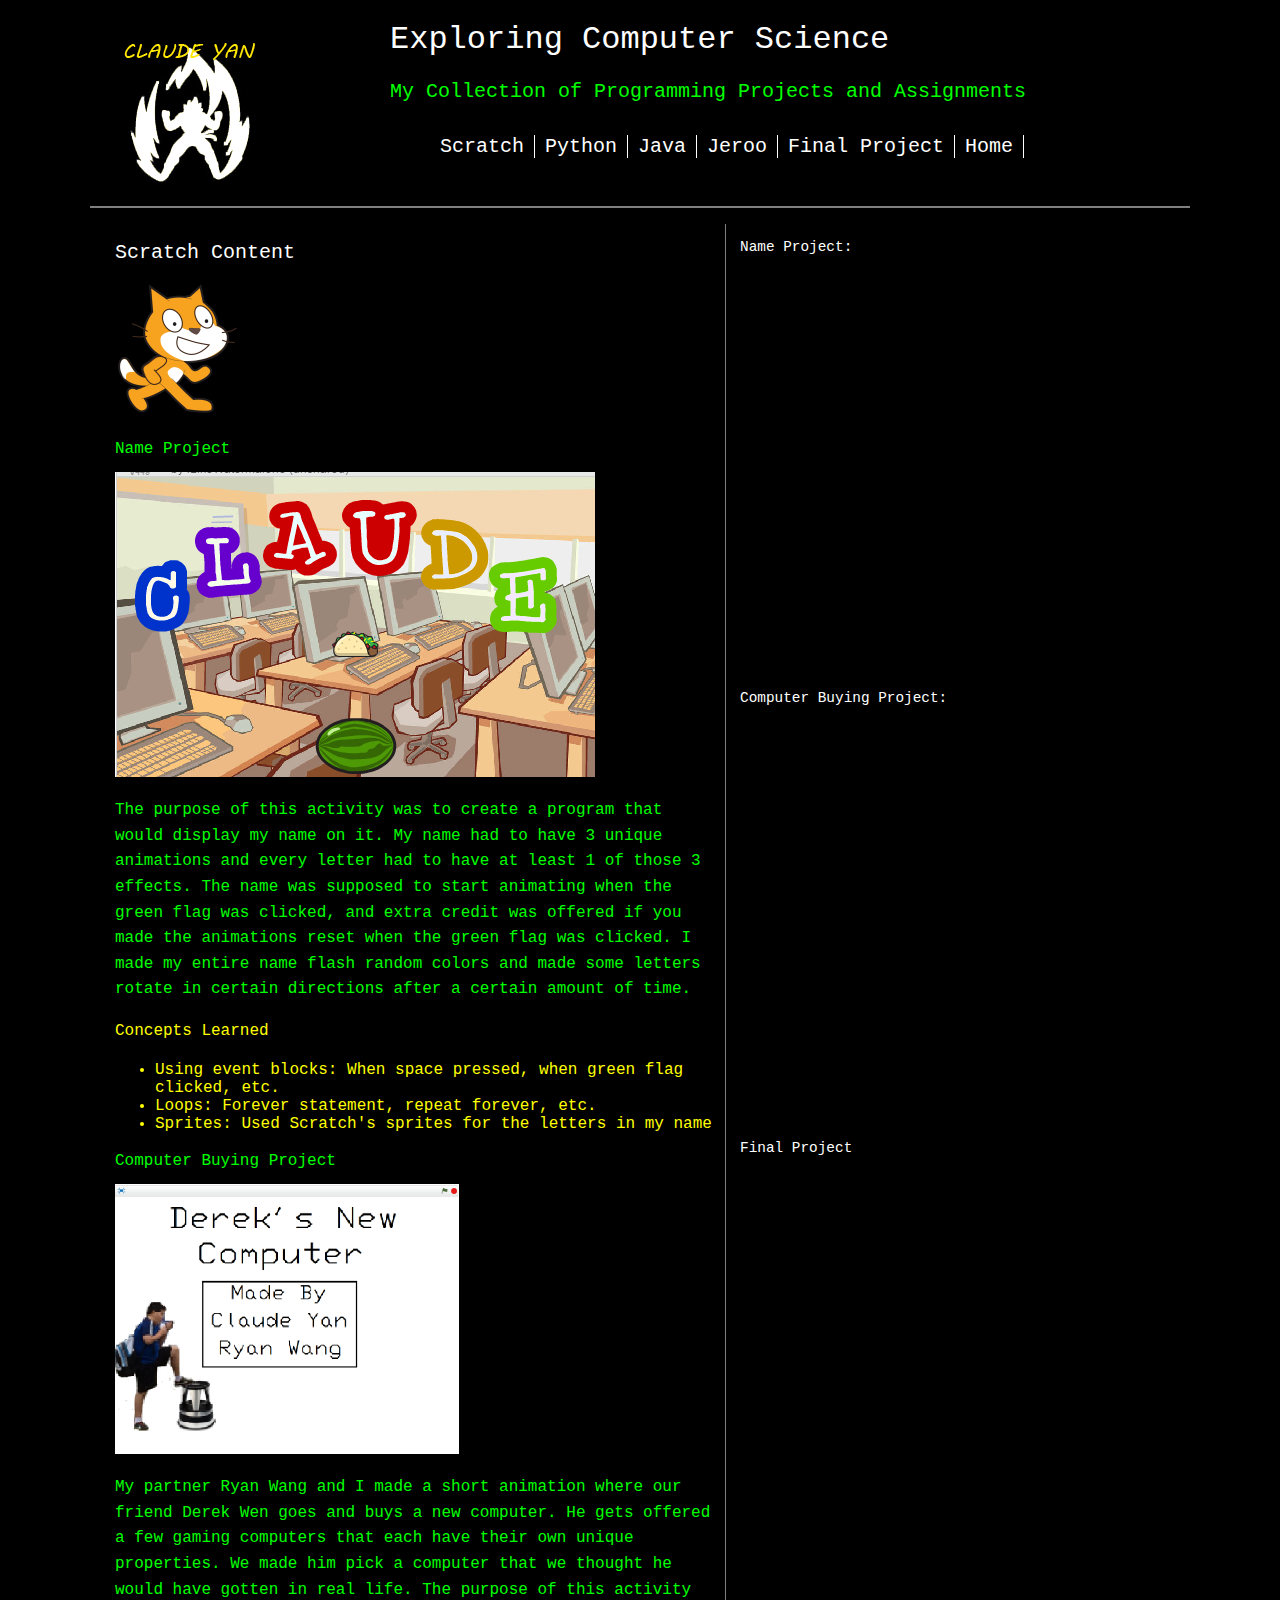
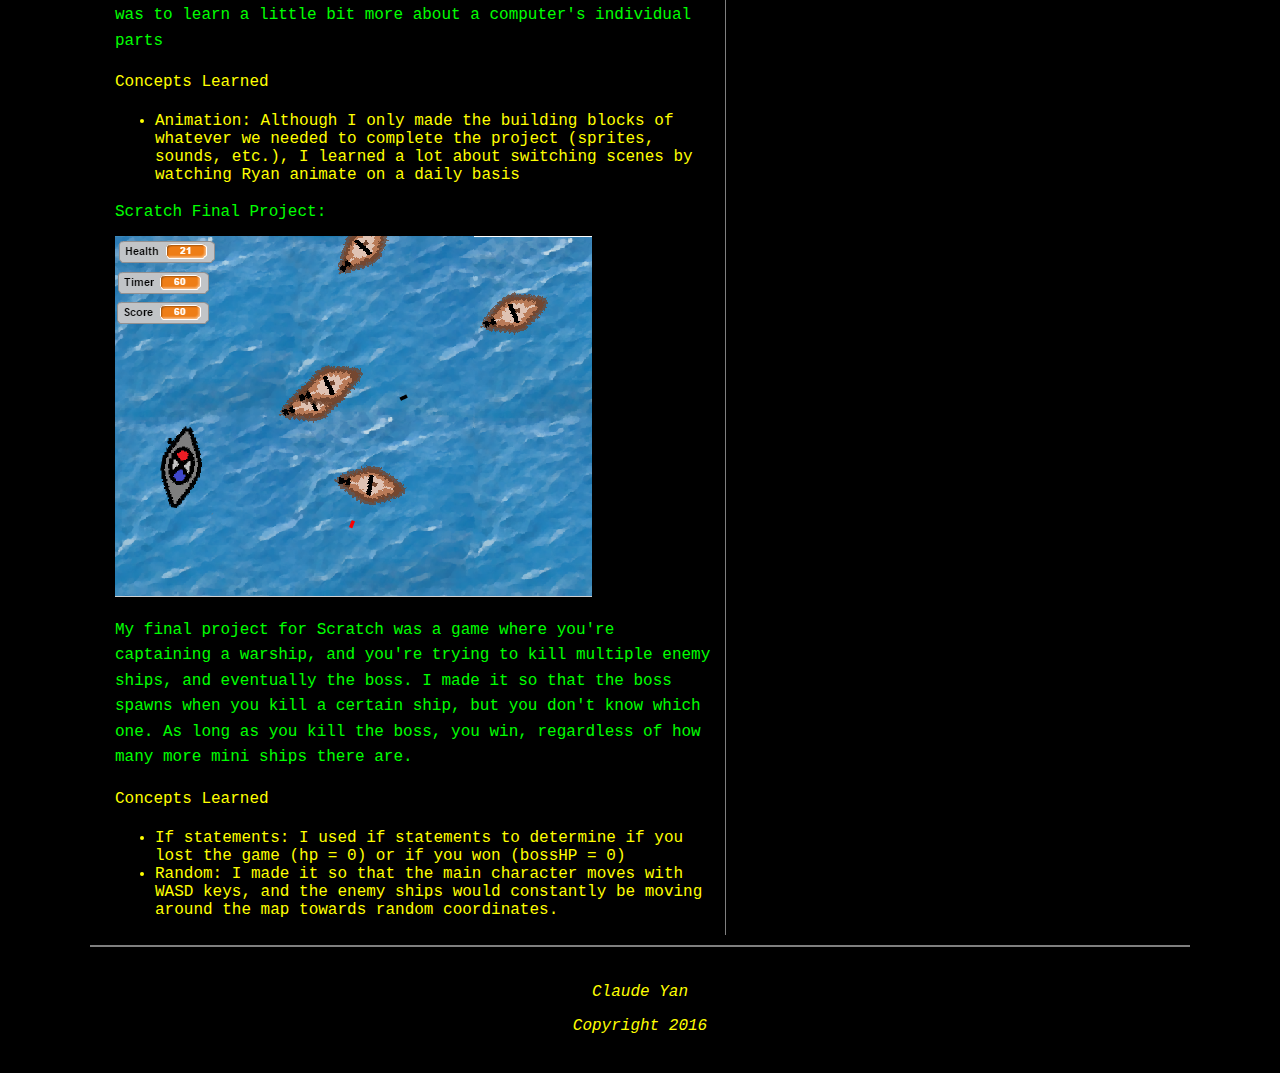
<file: scratch.html>
<!doctype html>

<html>

<head>
	<meta charset = "utf-8">
	<title> Scratch Page </title>
	<link href = "main.css" rel = "stylesheet" type = "text/css">
</head>

<body>

<!-- Page content wrapper -->
<div id = "wrapper">

	<!-- Page header - logo, title, links -->
		<header id = "mainHeader">
			<h1> Exploring Computer Science </h1>
			<h2> My Collection of Programming Projects and Assignments </h2>
			
			<!-- site Navigation links -->
			<div id= "mainNav">
				<ul id = "pages">
					<li>
						<a href= "scratch.html">Scratch</a>
					</li>
					<li>
						<a href= "python.html">Python</a>
					</li>
					<li>
						<a href= "java.html">Java</a>
						<li>
						<a href="jeroo.html">Jeroo</a>
					</li>
					</li>
					<li>
						<a href= "final.html">Final Project</a>
					</li>
					<li>
						<a href= "index.html">Home</a>
					</li>
				</ul>
			</div> <!-- end Navigation links -->
		</header> <!-- end header -->
		
		<!-- Section Content -->
		<section id = "content">
		<h2 style = "color: white">Scratch Content</h2> <img src= "images/scratch.png" width = "125" height = "135">
			<p> Name Project </p>
			<img src = "images/name.png" width="480" height = "305">
			<p> The purpose of this activity was to create a program that would display my name on it.
			My name had to have 3 unique animations and every letter had to have at least 1 of those 3 
			effects. The name was supposed to start animating when the green flag was clicked, and extra
			credit was offered if you made the animations reset when the green flag was clicked. I made
			my entire name flash random colors and made some letters rotate in certain directions after
			a certain amount of time. </p>
			<p style = "color:yellow"> Concepts Learned</p>
		<ul style = "color: yellow">
			<li> Using event blocks: When space pressed, when green flag clicked, etc. </li>
			<li> Loops: Forever statement, repeat forever, etc. </li>
			<li> Sprites: Used Scratch's sprites for the letters in my name </li>
		</ul>
			
			<p> Computer Buying Project </p>
			<img src = "images/derek.png" width = "344" height = "270">
			<p> My partner Ryan Wang and I made a short animation where our friend Derek Wen goes and buys
			a new computer. He gets offered a few gaming computers that each have their own unique properties.
			We made him pick a computer that we thought he would have gotten in real life. The purpose of this
			activity was to learn a little bit more about a computer's individual parts </p>
			<p style = "color:yellow"> Concepts Learned </p>
			<ul style = "color: yellow">
				<li> Animation: Although I only made the building blocks of whatever we needed to complete the
				project (sprites, sounds, etc.), I learned a lot about switching scenes by watching Ryan animate
				on a daily basis </li>
			</ul>
			
			<p> Scratch Final Project: </p>
			<img src = "images/ship.png" width = "477" height = "361">
			<p> My final project for Scratch was a game where you're captaining a warship, and you're trying to kill
			multiple enemy ships, and eventually the boss. I made it so that the boss spawns when you kill a certain
			ship, but you don't know which one. As long as you kill the boss, you win, regardless of how many more 
			mini ships there are. </p>
			<p style = "color:yellow"> Concepts Learned </p>
		<ul style = "color:yellow">
			<li> If statements: I used if statements to determine if you lost the game (hp = 0) or if you won (bossHP = 0)</li>
			<li> Random: I made it so that the main character moves with WASD keys, and the enemy ships would constantly
			be moving around the map towards random coordinates. </li>
		</section> <!-- end content -->
		
		<!-- Aside Content -->
		<aside id = "hobbies">
		<p> Name Project: </p>
		<iframe allowtransparency="true" width="485" height="402" src="https://scratch.mit.edu/projects/embed/119675848/?autostart=false" frameborder="0" allowfullscreen> </iframe>
		<p> Computer Buying Project: </p>  
		<iframe allowtransparency="true" width="485" height="402" src="https://scratch.mit.edu/projects/embed/120218686/?autostart=false" frameborder="0" allowfullscreen></iframe>	
		<p> Final Project </p>
		<iframe allowtransparency="true" width="485" height="402" src="https://scratch.mit.edu/projects/embed/121220618/?autostart=false" frameborder="0" allowfullscreen> </iframe>
		</aside> <!-- end Aside Content -->
		
		<!-- Footer Content -->
		<footer id = "pageFooter">
			<p> Claude Yan </p>
			<p> Copyright 2016 </p>
		</footer> <!-- End Footer -->
		
</div> <!-- end wrapper -->

</body>

</html>
</file>
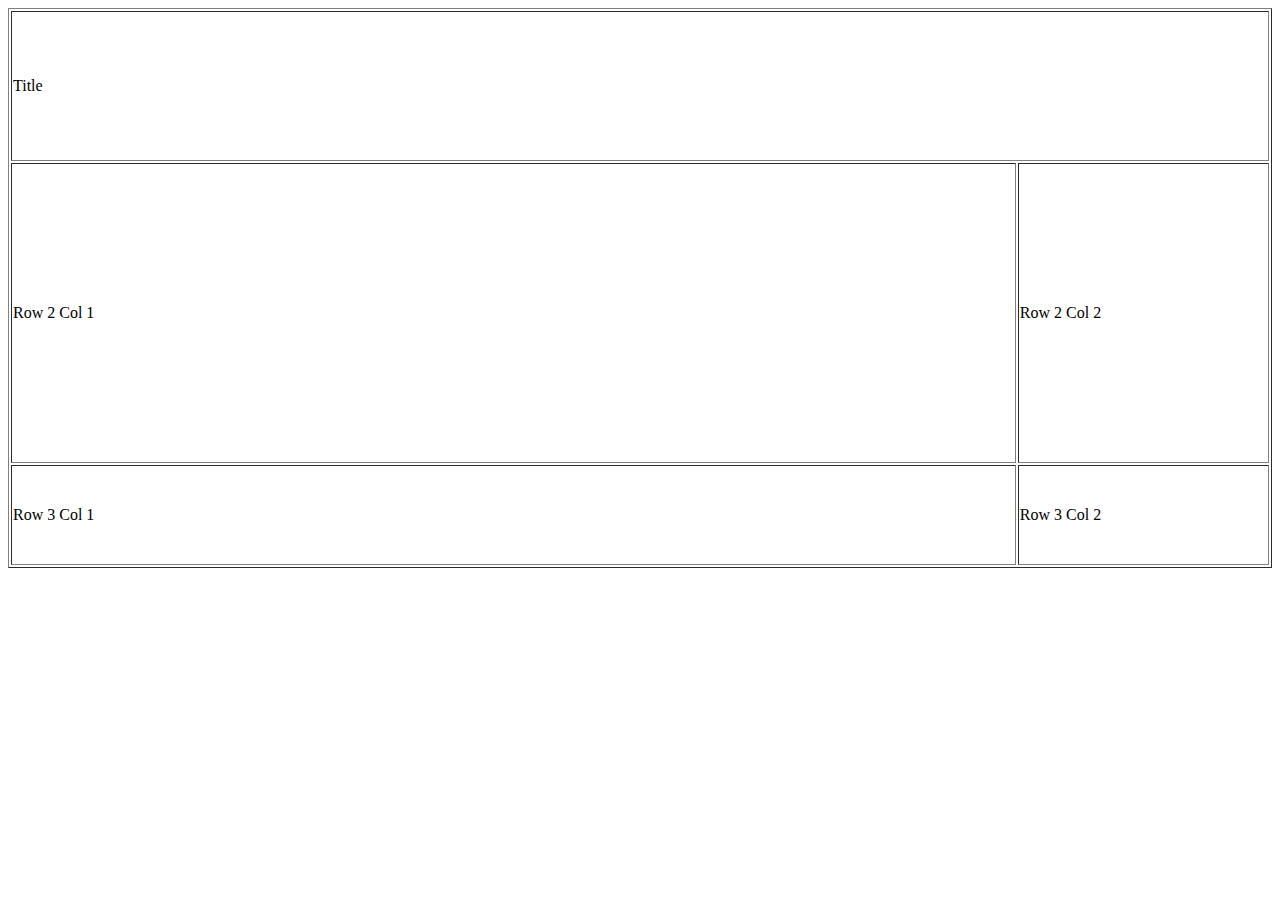
<file: Tables.html>
<!doctype html>

<html>
<head>
	<meta charset = "utf-8">
	<title> Tables </title>
</head>
<body> 
	<!-- main table -->
	<table border = "1" width= "100%">
		<!-- row 1 -->
	<tr height= "150">
		<td colspan="2">Title</td>
		<!--td>Logo</td>-->
	</tr>
		<!-- row 2 -->
	<tr height= "300">
		<td>Row 2 Col 1</td>
		<td width= "20%">Row 2 Col 2</td>
	</tr>
		<!-- row 3 -->
	<tr height= "100">
		<td>Row 3 Col 1</td>
		<td>Row 3 Col 2</td>
	</tr>
	
	</table> 
</body>
</html>
</file>
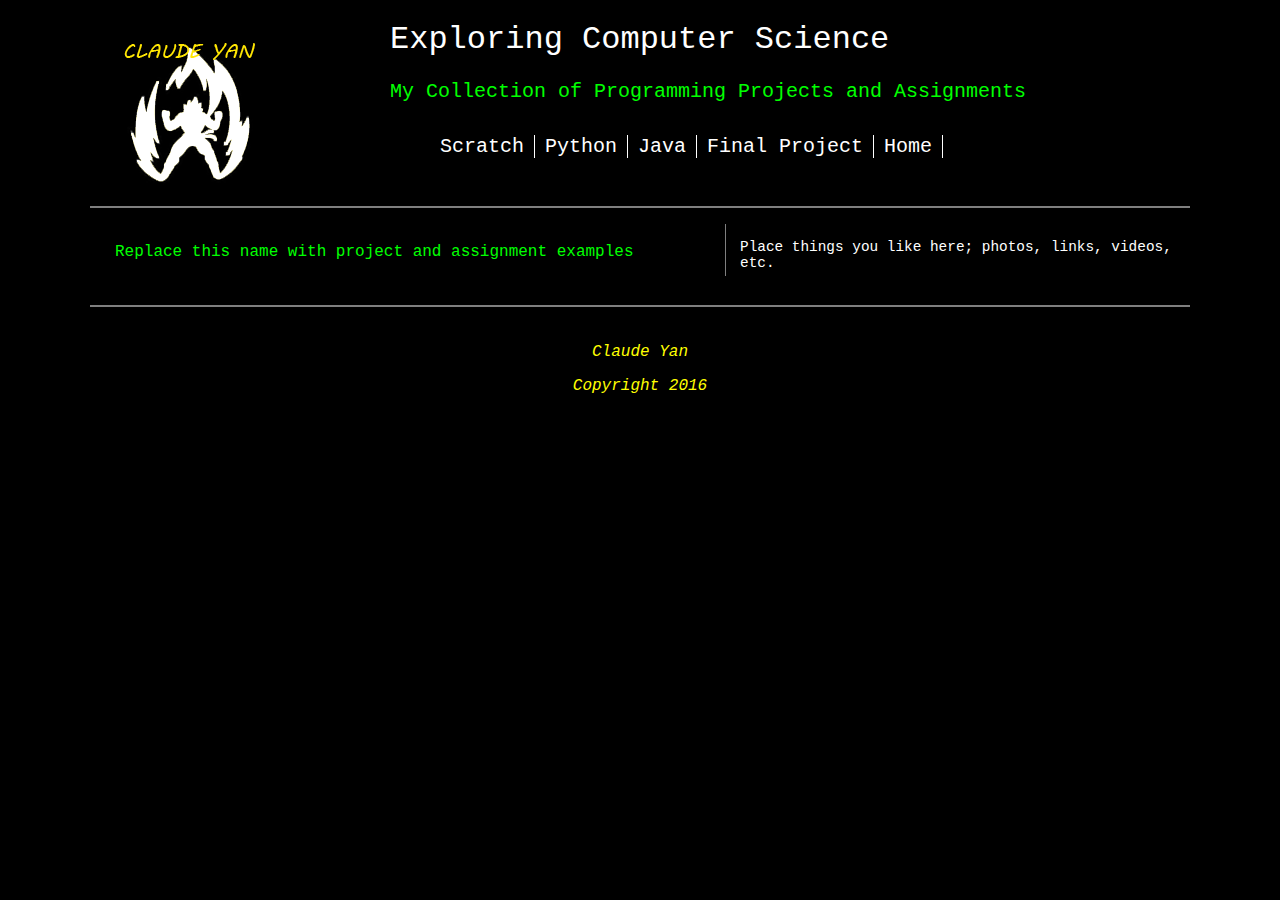
<file: template.html>
<!doctype html>

<html>

<head>
	<meta charset = "utf-8">
	<title> Div Tag Template </title>
	<link href = "main.css" rel = "stylesheet" type = "text/css">
</head>

<body>

<!-- Page content wrapper -->
<div id = "wrapper">

	<!-- Page header - logo, title, links -->
		<header id = "mainHeader">
			<h1> Exploring Computer Science </h1>
			<h2> My Collection of Programming Projects and Assignments </h2>
			
			<!-- site Navigation links -->
			<div id= "mainNav">
				<ul id = "pages">
					<li>
						<a href= "#">Scratch</a>
					</li>
					<li>
						<a href= "#">Python</a>
					</li>
					<li>
						<a href= "#">Java</a>
					</li>
					<li>
						<a href= "#">Final Project</a>
					</li>
					<li>
						<a href= "#">Home</a>
					</li>
				</ul>
			</div> <!-- end Navigation links -->
		</header> <!-- end header -->
		
		<!-- Section Content -->
		<section id = "content">
			<p> Replace this name with project and assignment examples </p>
		</section> <!-- end content -->
		
		<!-- Aside Content -->
		<aside id = "hobbies">
			<p> Place things you like here; photos, links, videos, etc. </p>
		</aside> <!-- end Aside Content -->
		
		<!-- Footer Content -->
		<footer id = "pageFooter">
			<p> Claude Yan </p>
			<p> Copyright 2016 </p>
		</footer> <!-- End Footer -->
		
</div> <!-- end wrapper -->

</body>

</html>
</file>
<file: main.css>
@charset "utf-8";
body {
			background: black;
			color: white;
			font: 100% courier;
		}
		h1 {
			font: 200% courier;
			color: white;
		}
		h2 {
			font: 125% courier;
			color: lime;
		}
		p {
			color: white;
		}
		#wrapper {
			width: 1100px;
			margin: 0 auto;
			padding: 0 50px;
			text-align: left;
			position: relative;
		}
		header#mainHeader {
			height: 185px;
			background: url(images/logo.png) no-repeat 25px center;
			padding: 0 75px 0 300px;
			position: relative;
			border-bottom: 2px solid #7f7f7f;
			margin-bottom: 16px;
		}
		header#mainHeader div{
			margin-top: 16px;
		}
		header#mainHeader ul{
			list-style: none;
			float: left;
		}
		header#mainHeader ul li{
			float: left;
		}
		header#mainHeader ul li a{
			font-family: courier;
			font-size: 20px;
			color: white;
			padding: 0 10px;
			border-right: 1px solid white;
			text-decoration: none;
		}
		header#mainHeader ul li a.last{
			border: none;
		}
		header#mainHeader ul li a:hover {
			color: white;
		}
		
		section#content {
			float: left;
			width: 600px;
			padding: 0 10px 0 25px;
			margin-bottom: 10px;
			border-right: 1px solid #7f7f7f;
		}
		
		section#content p {
			color: lime;
			line-height: 1.6;
			margin-bottom: 10px;
		}
		
		aside#hobbies{
			font-size: 90%;
			float: right;
			width: 450px;
			margin-bottom: 20px;
			color: lime;
		}
		
		footer#pageFooter {
			clear: both;
			border-top: 2px solid #7f7f7f;
			padding: 20px;
			
		}
		
		footer#pageFooter p {
			text-align: center;
			font-style: italic;
			margin-bottom: 10px; 
			color: yellow;
</file>
